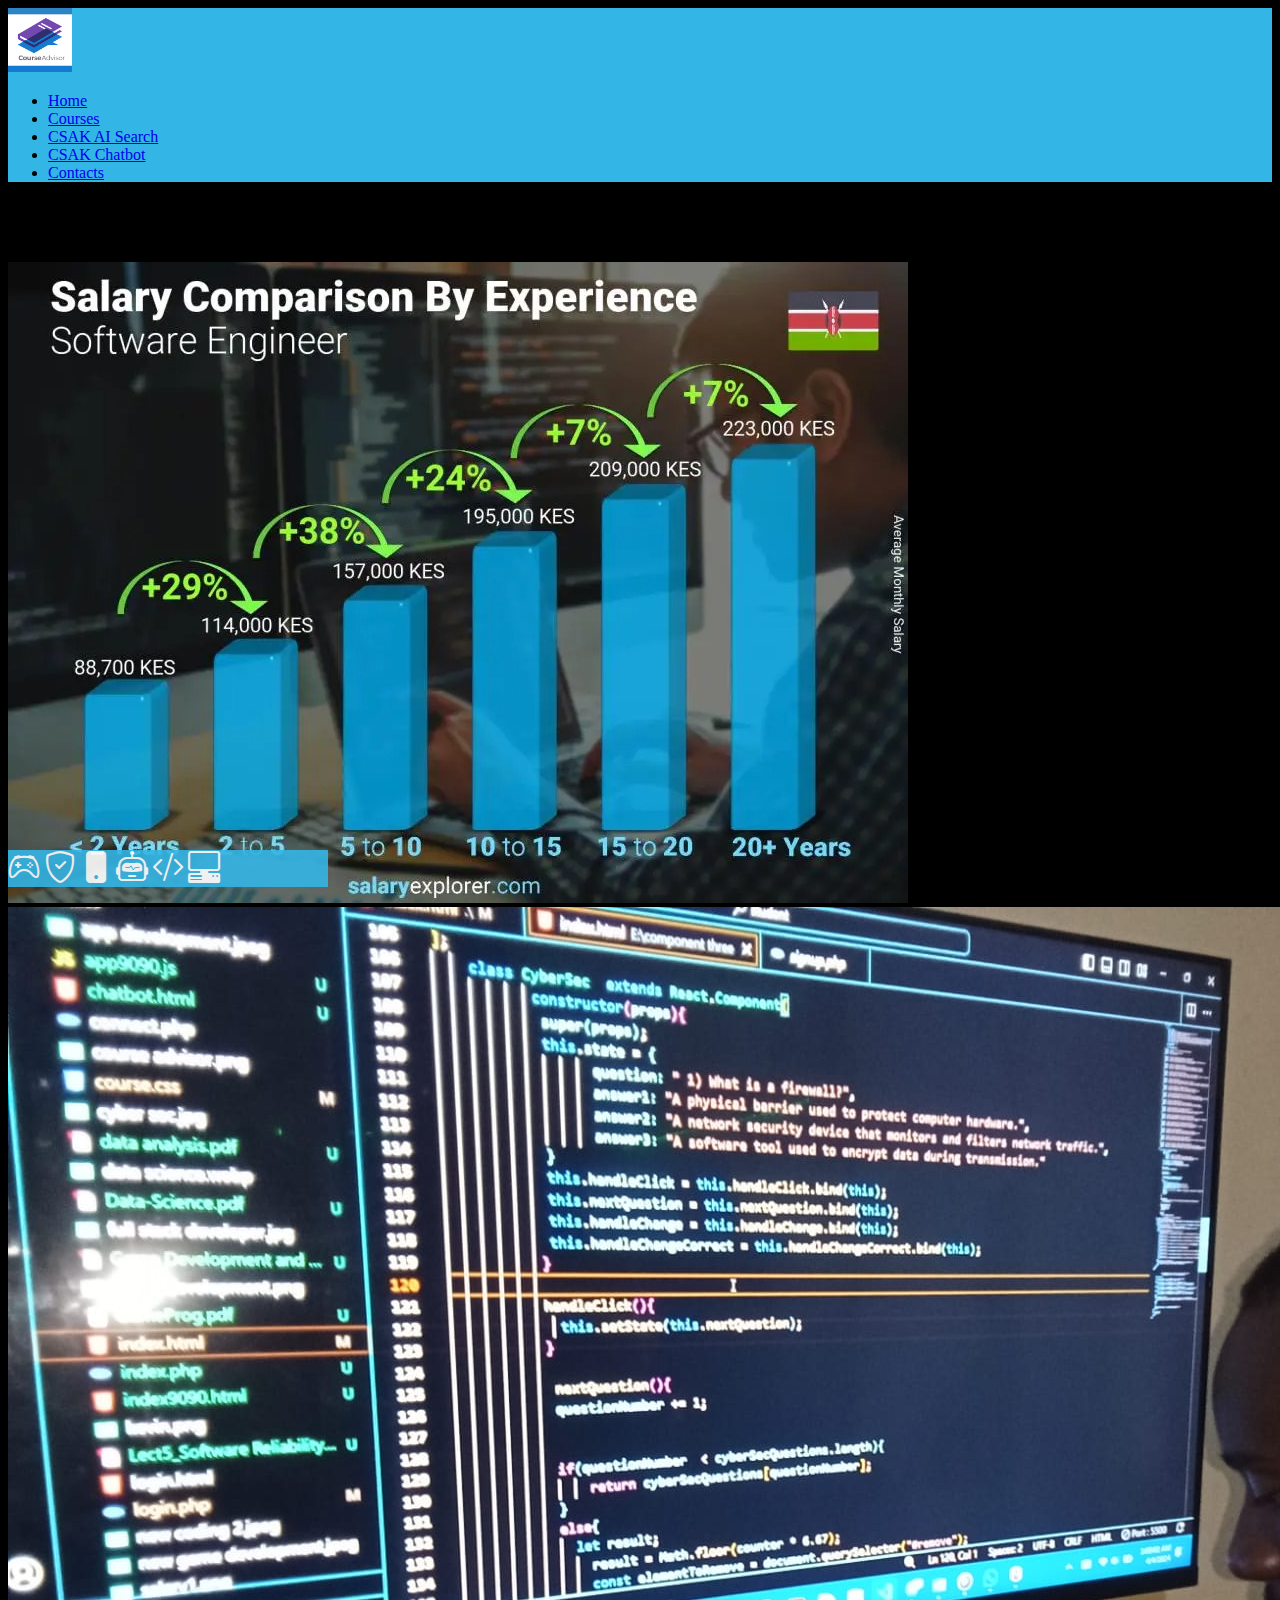
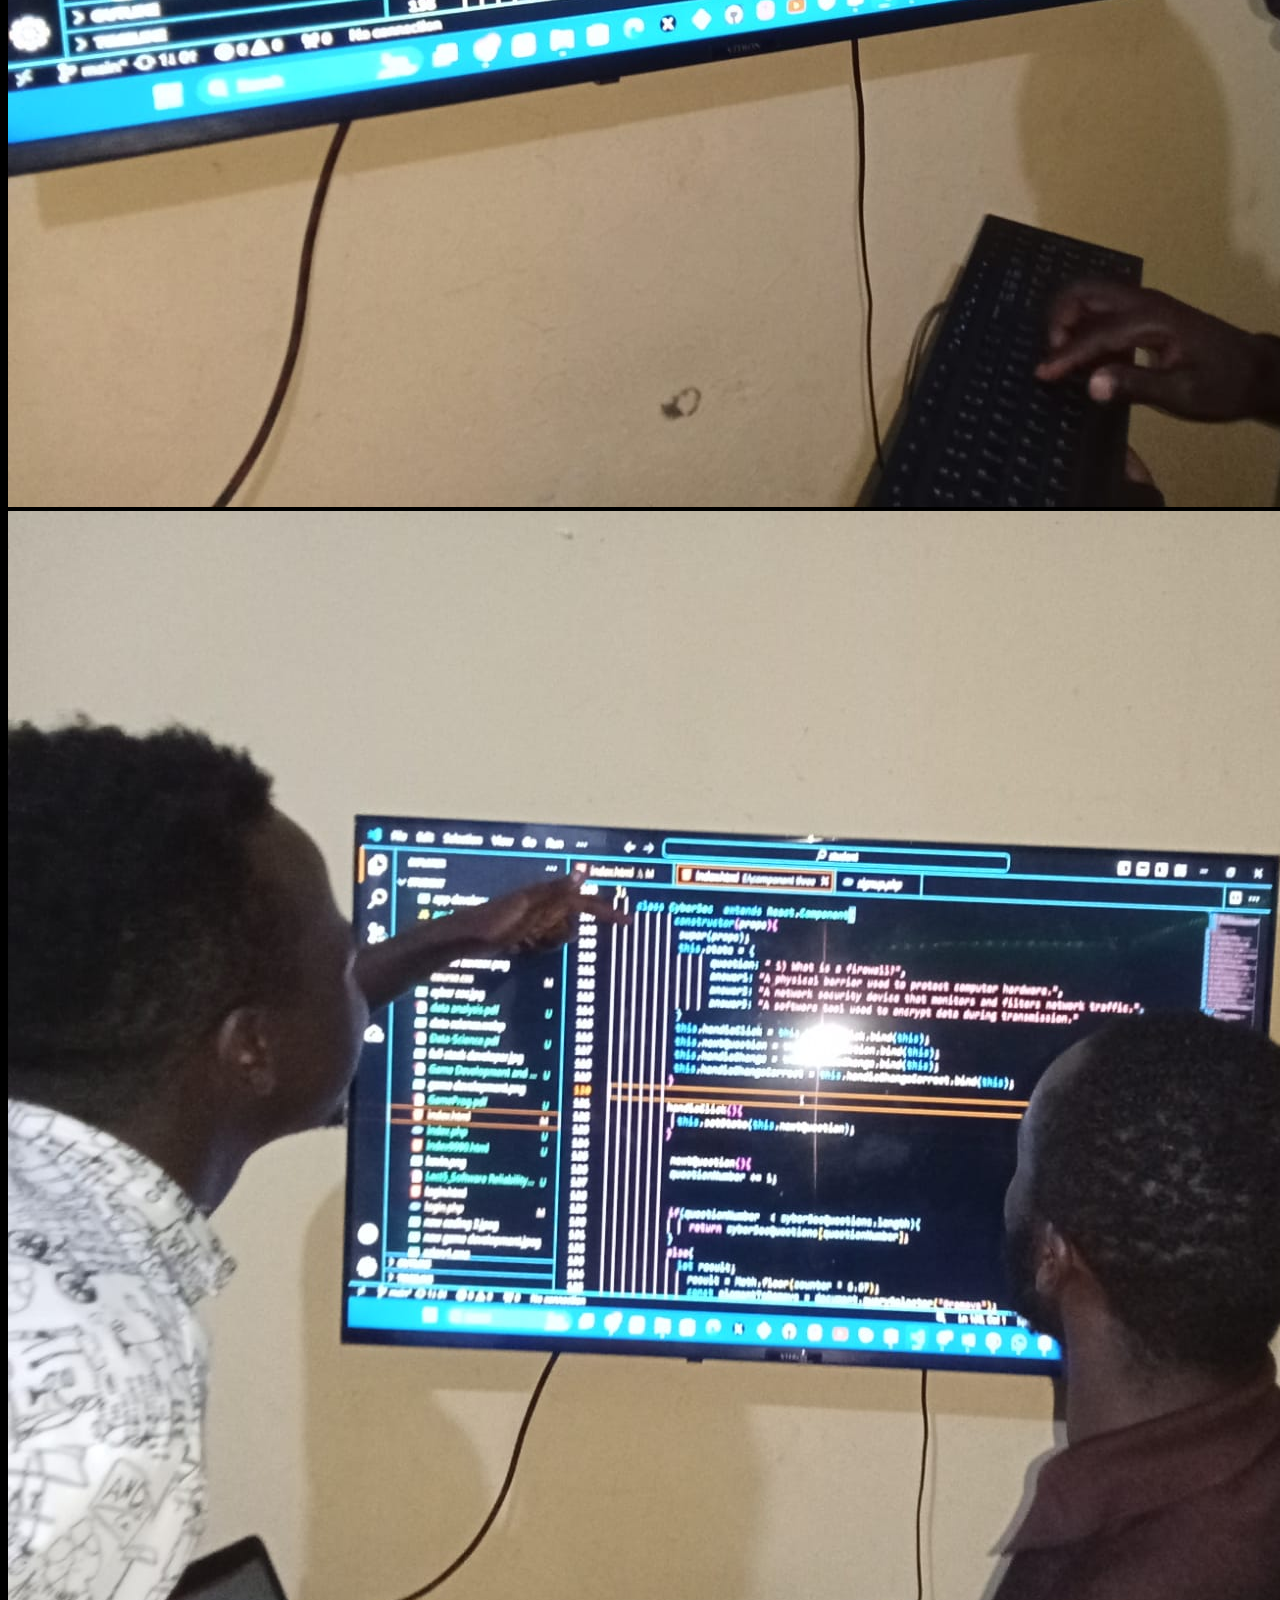
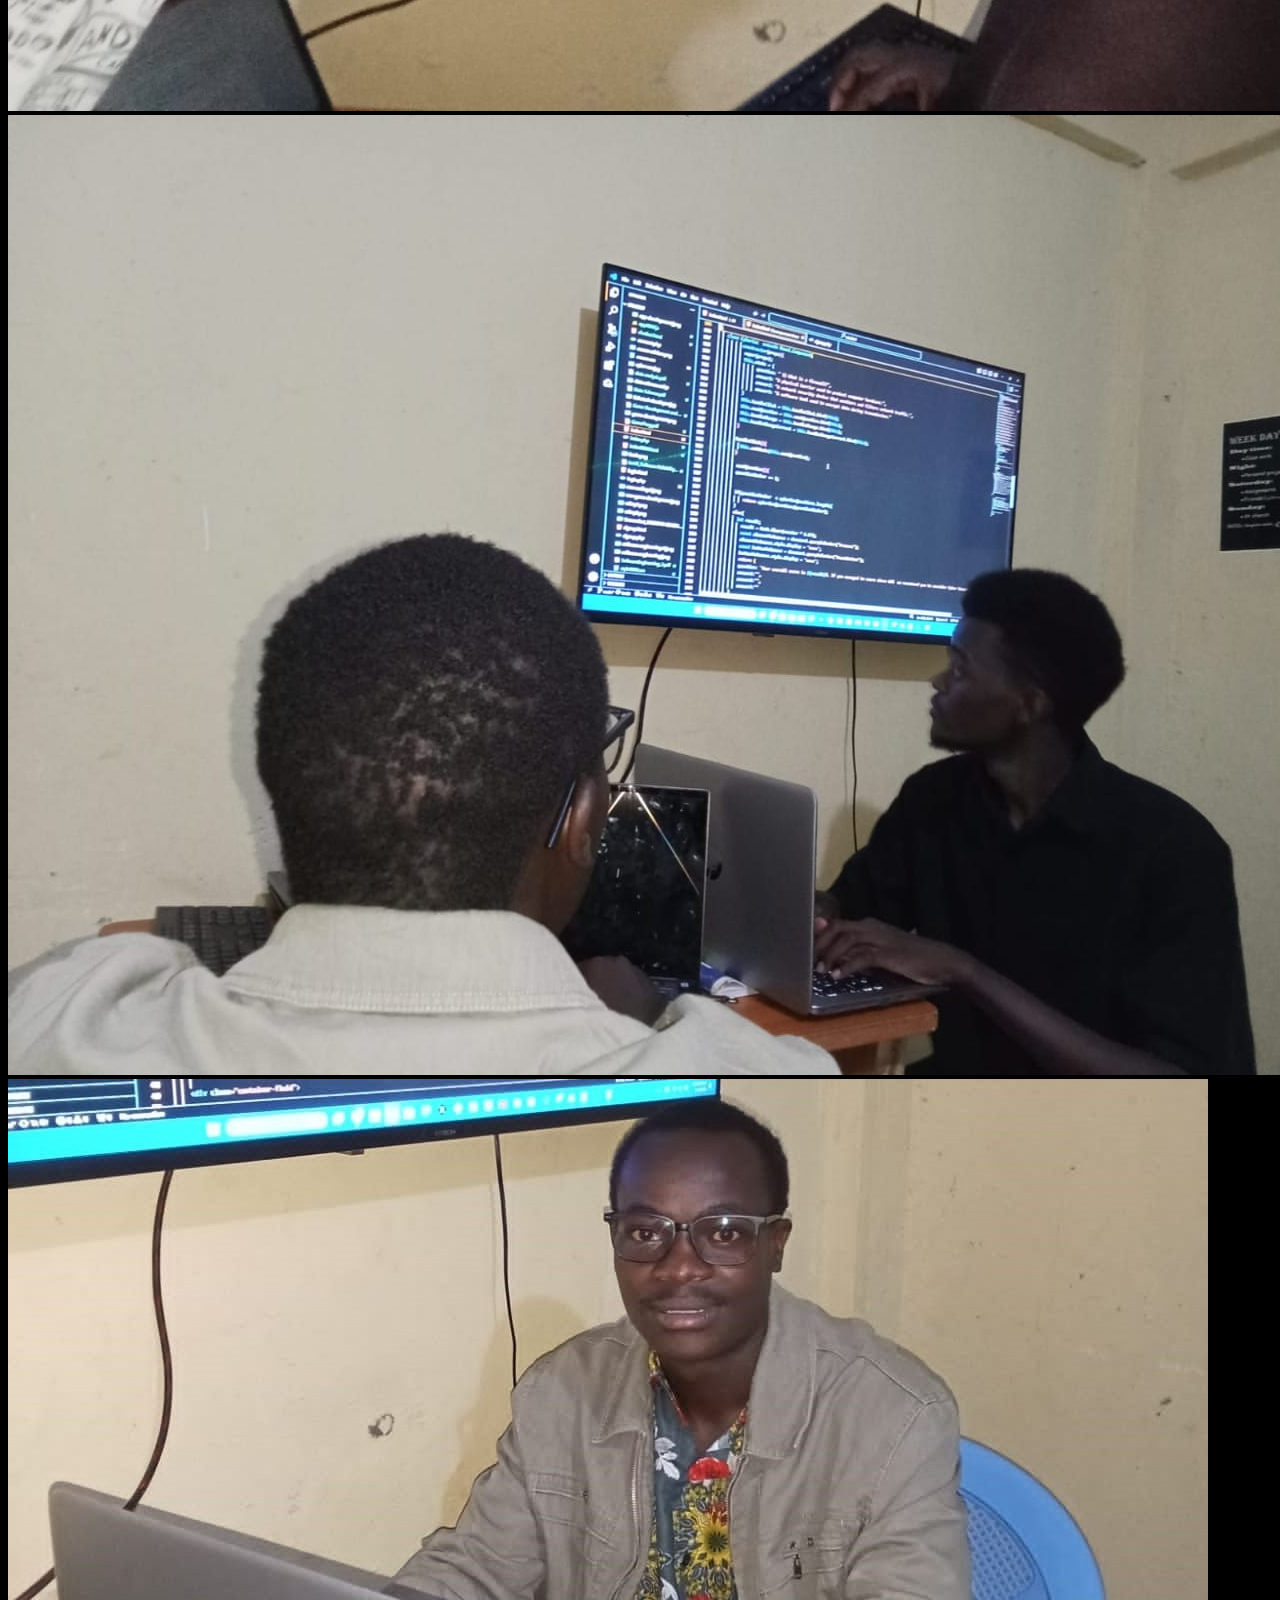
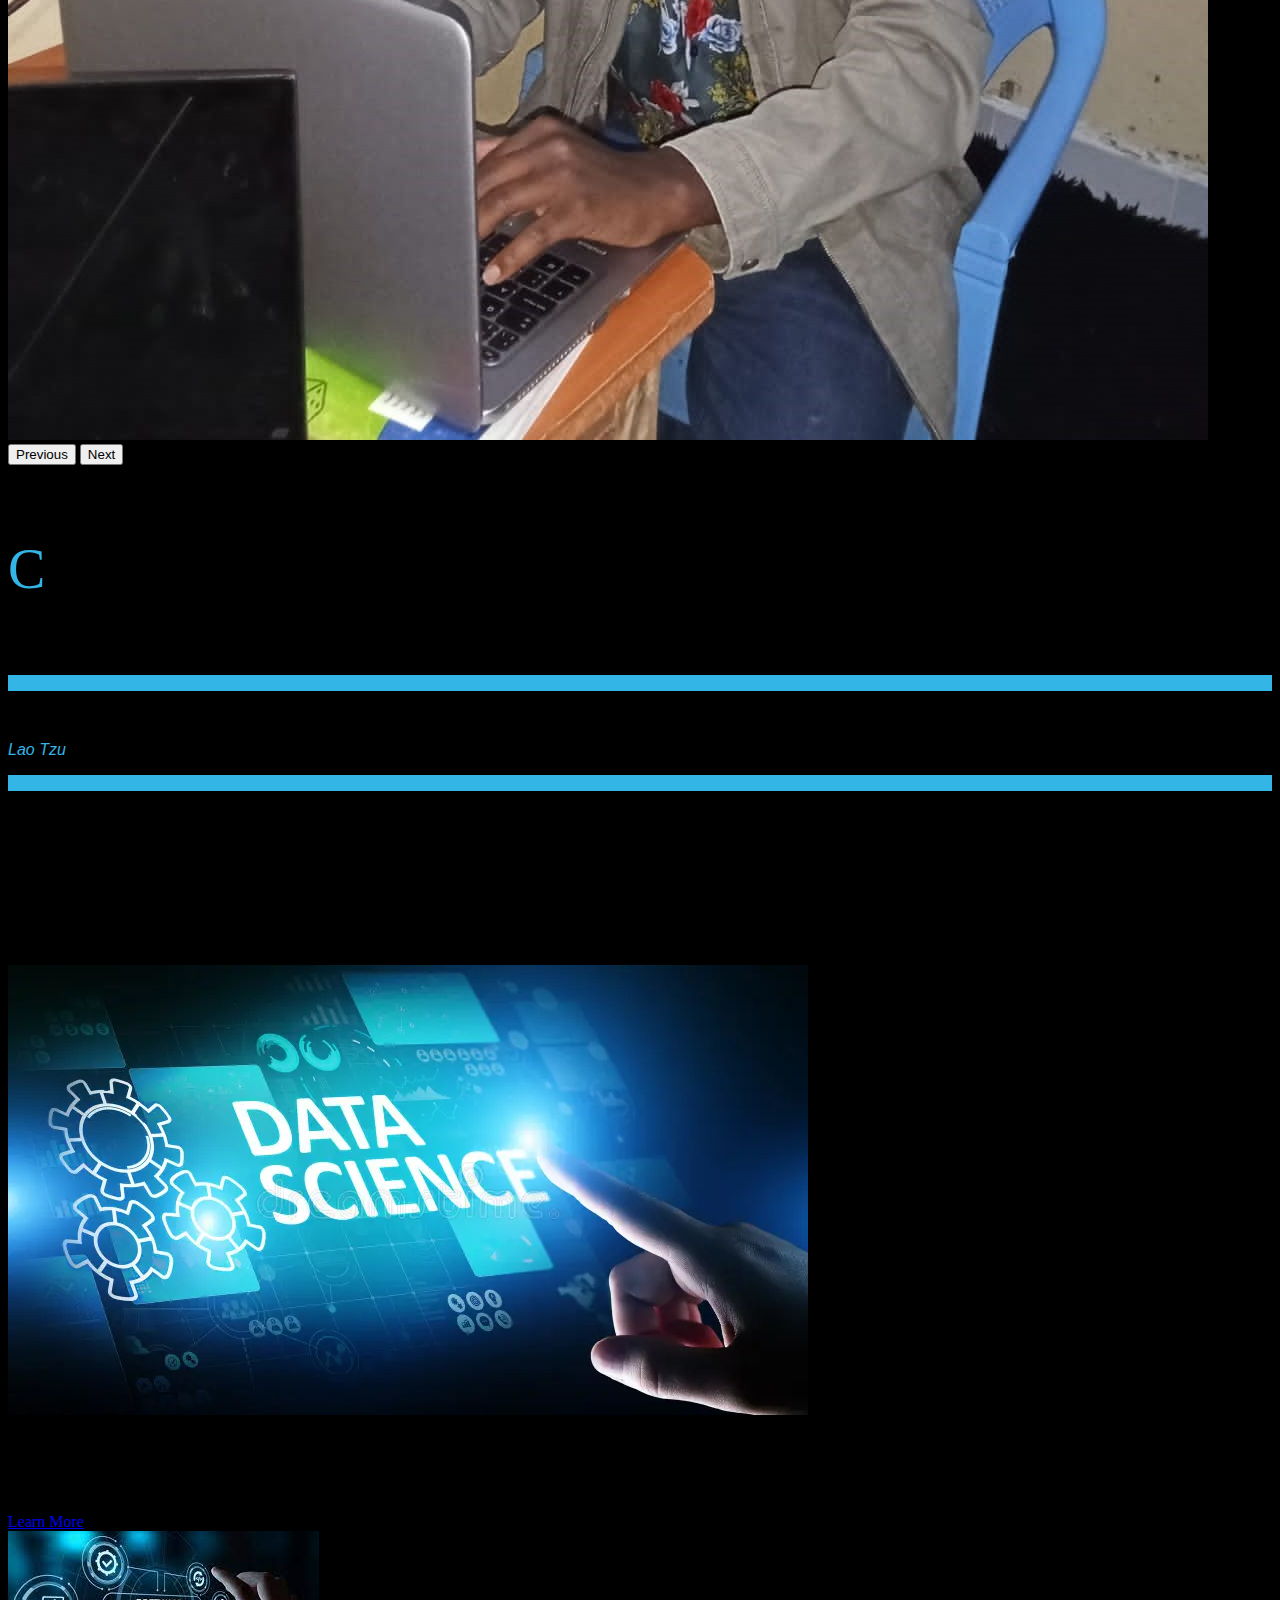
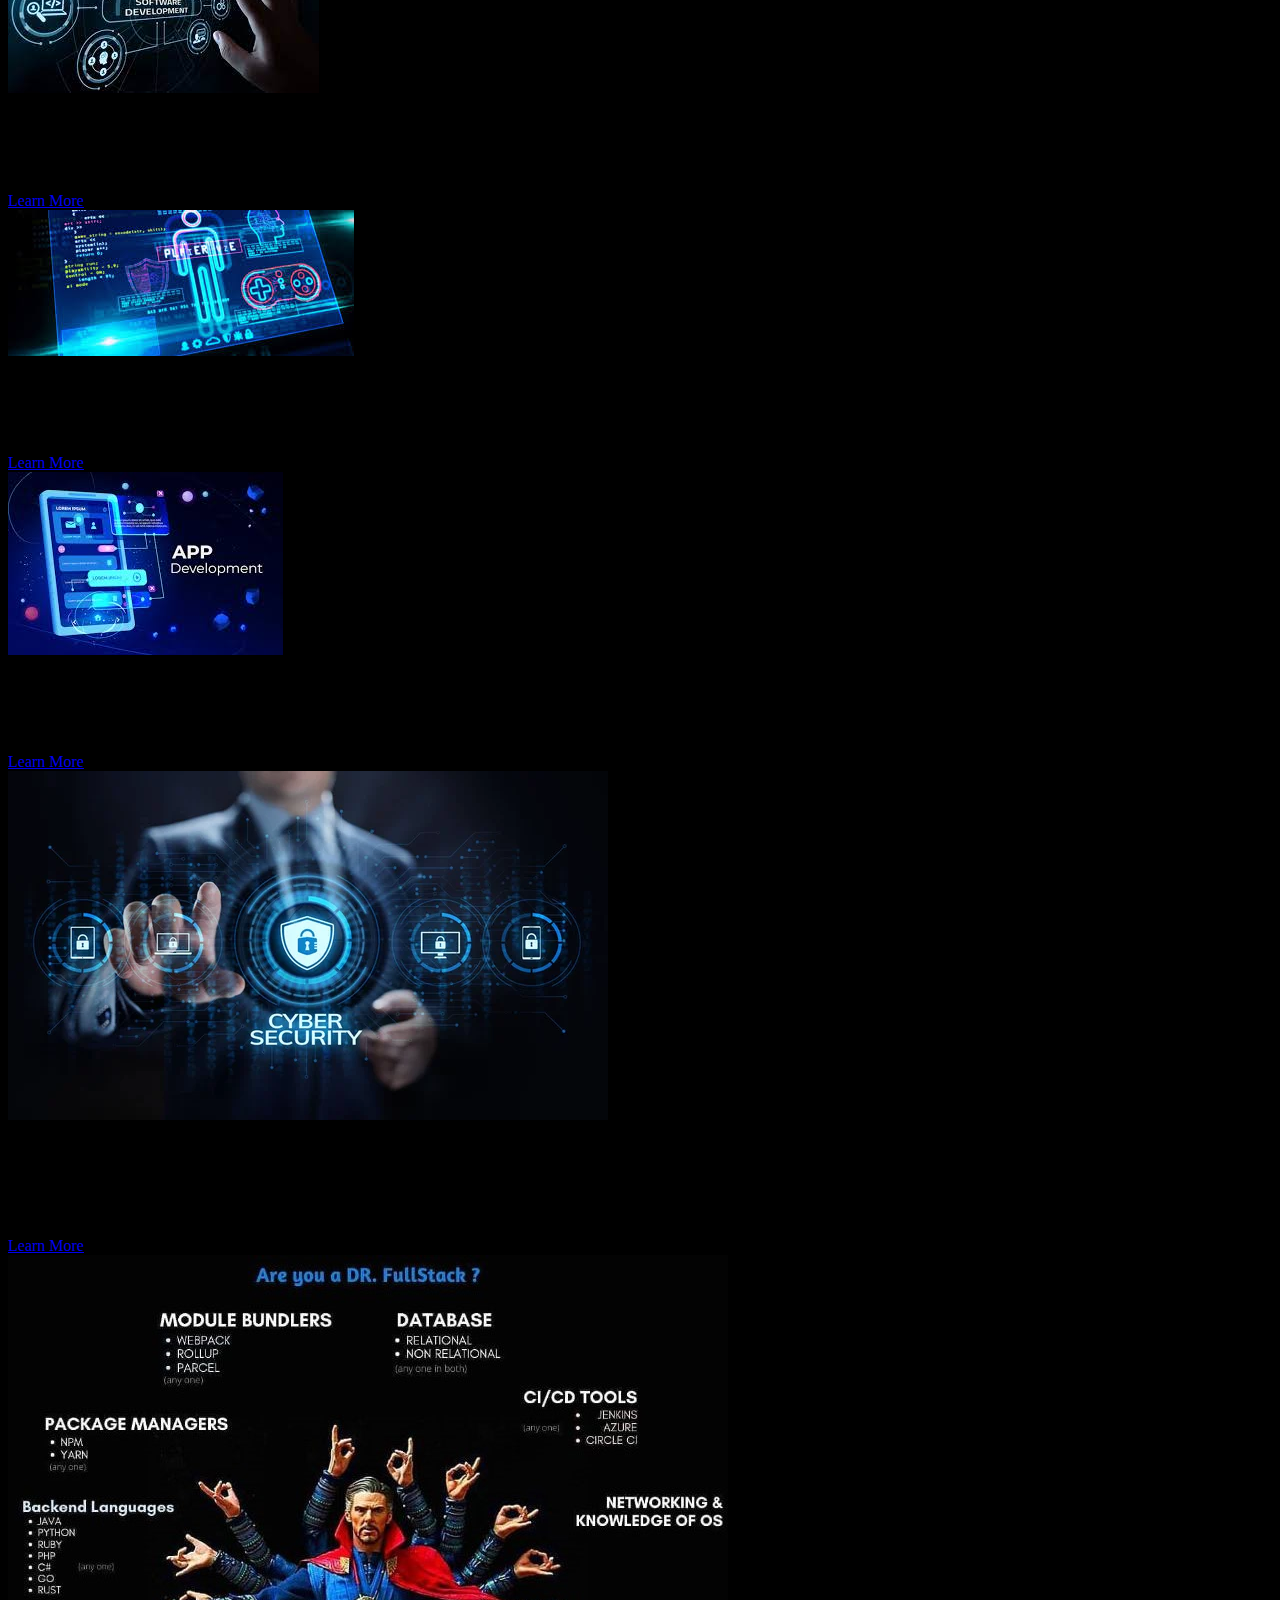
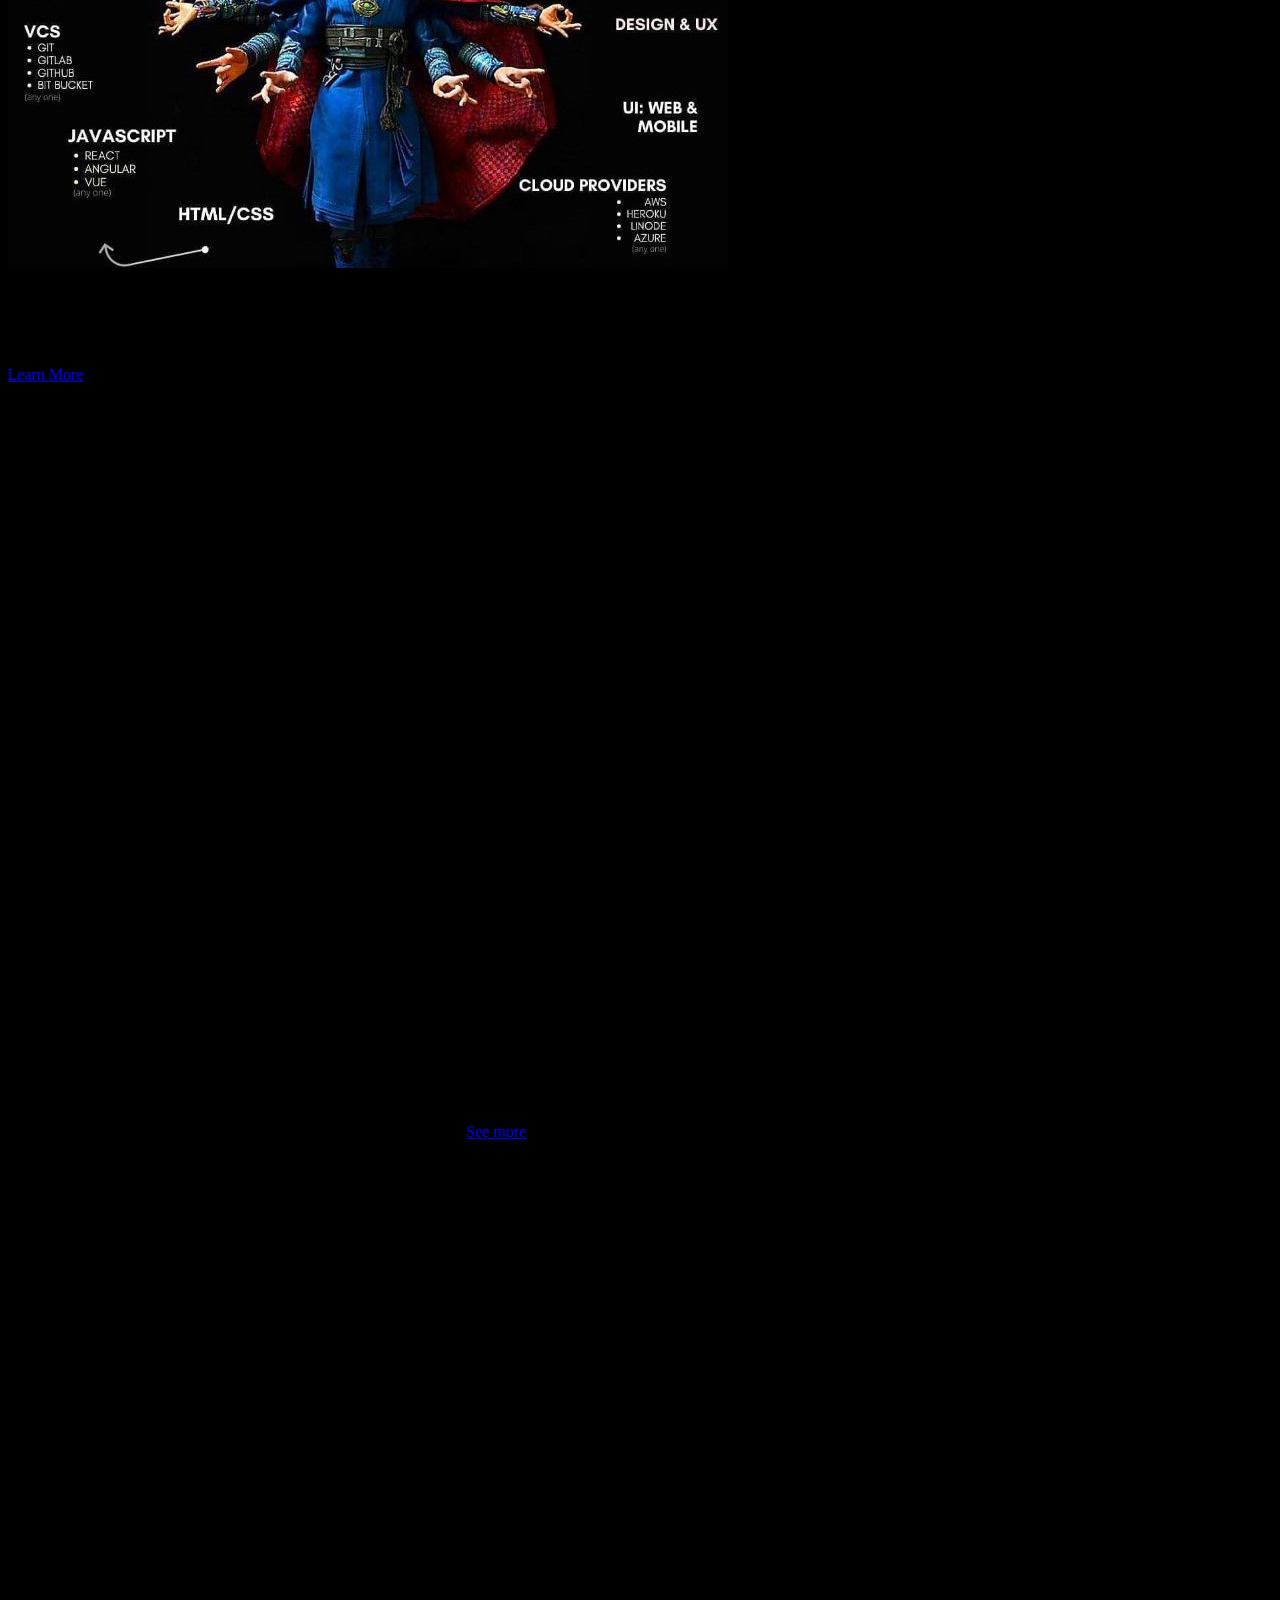
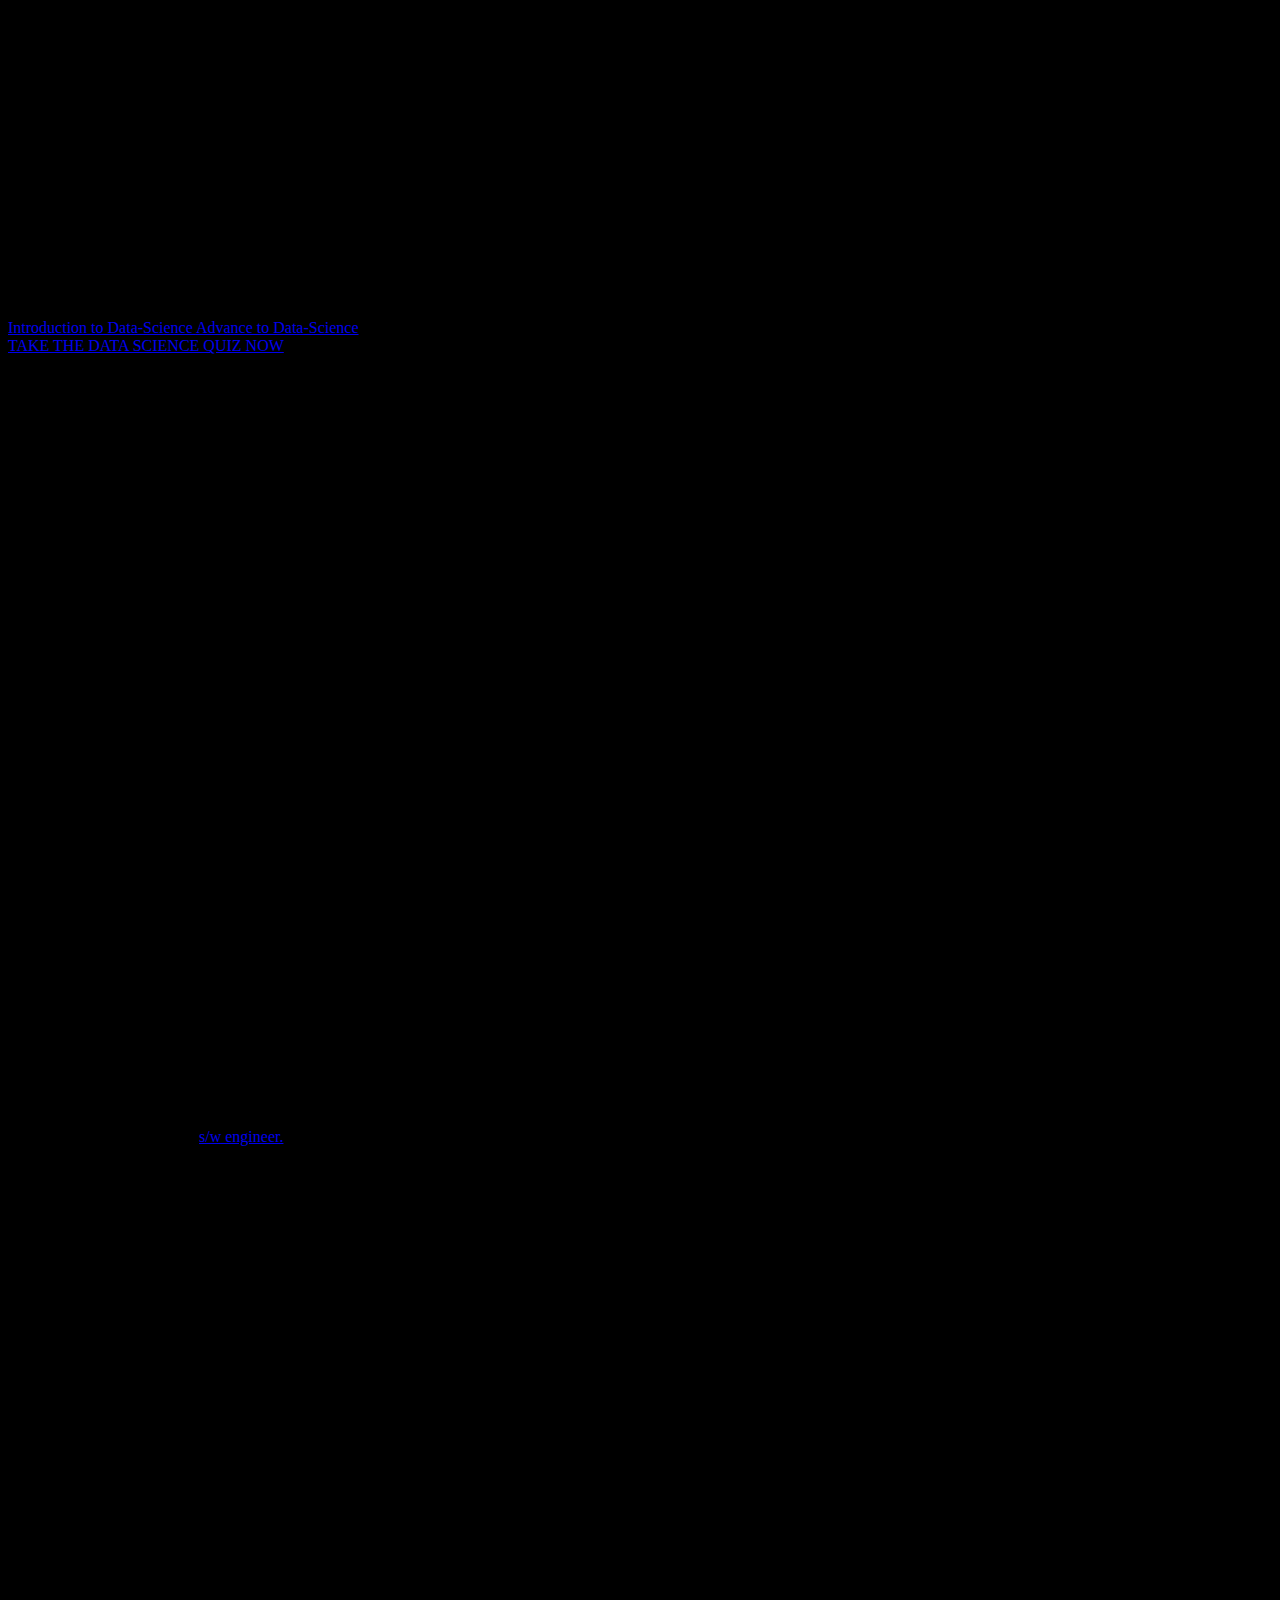
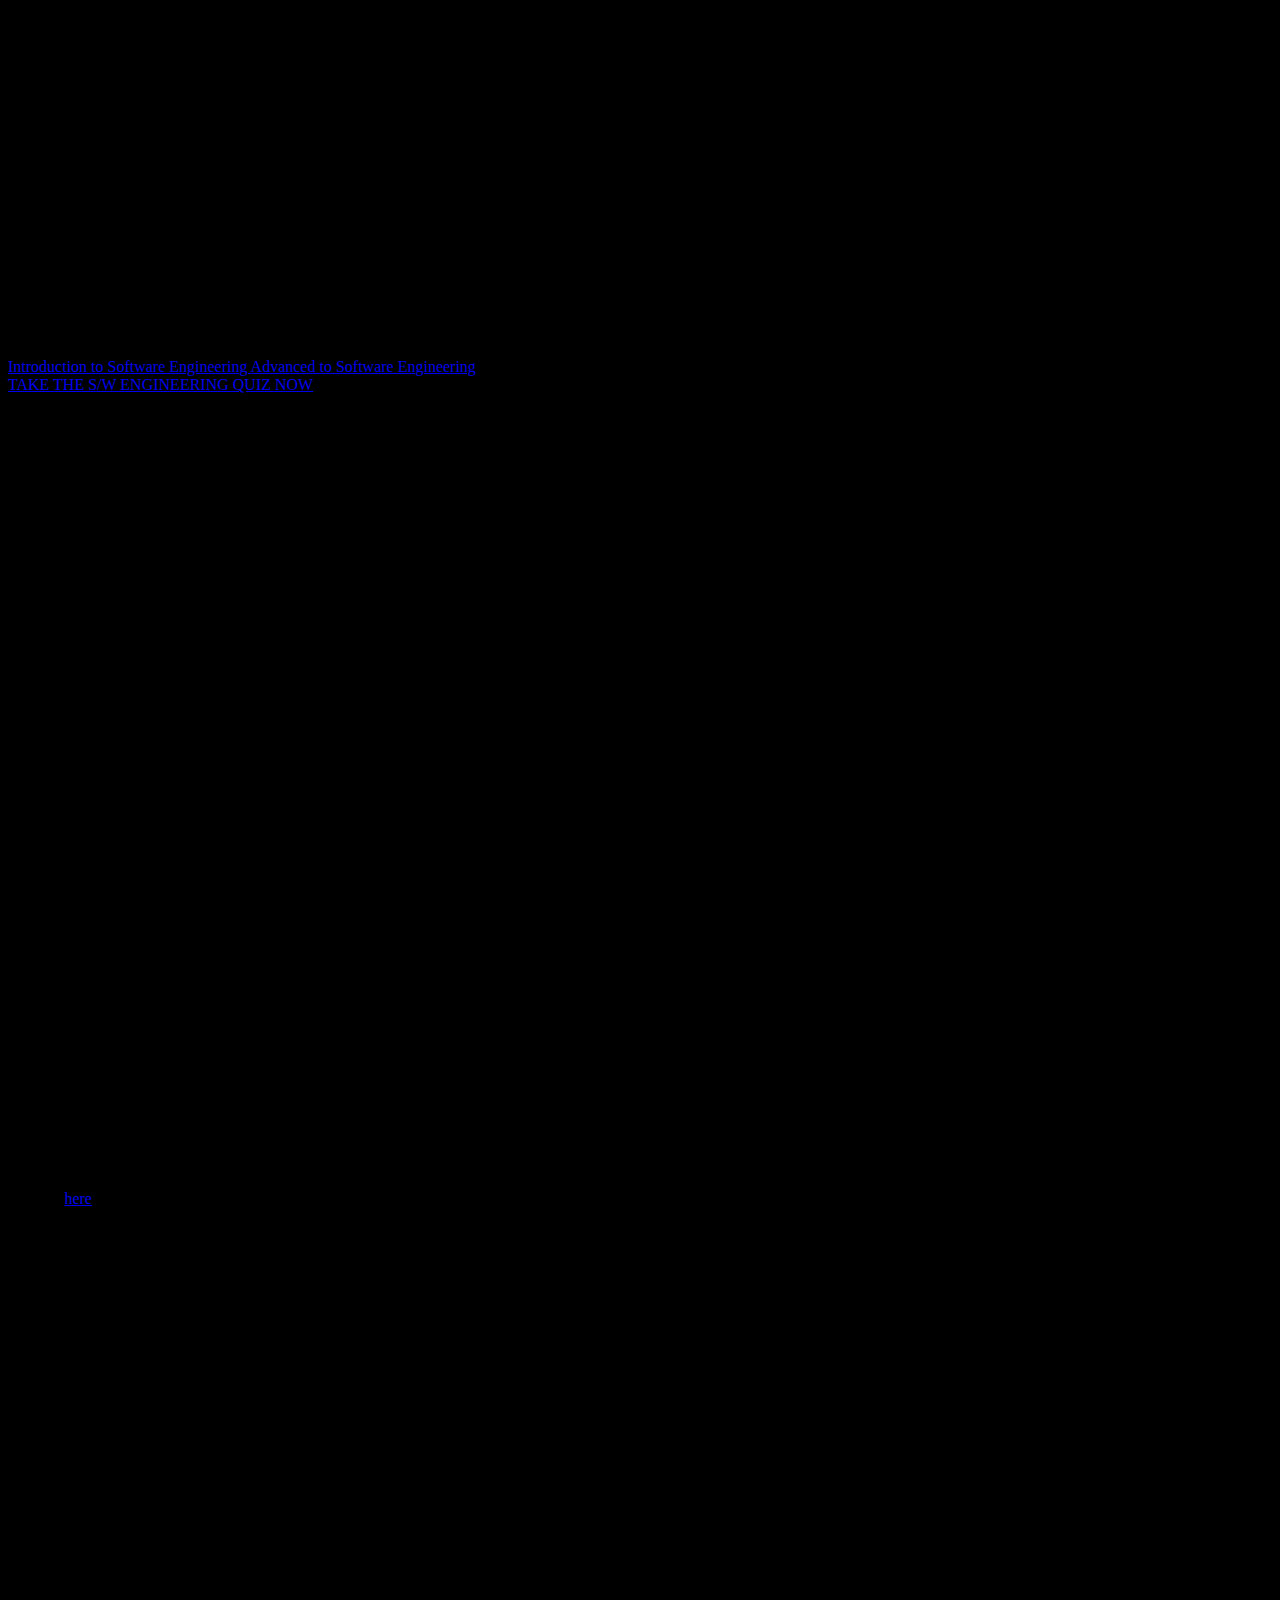
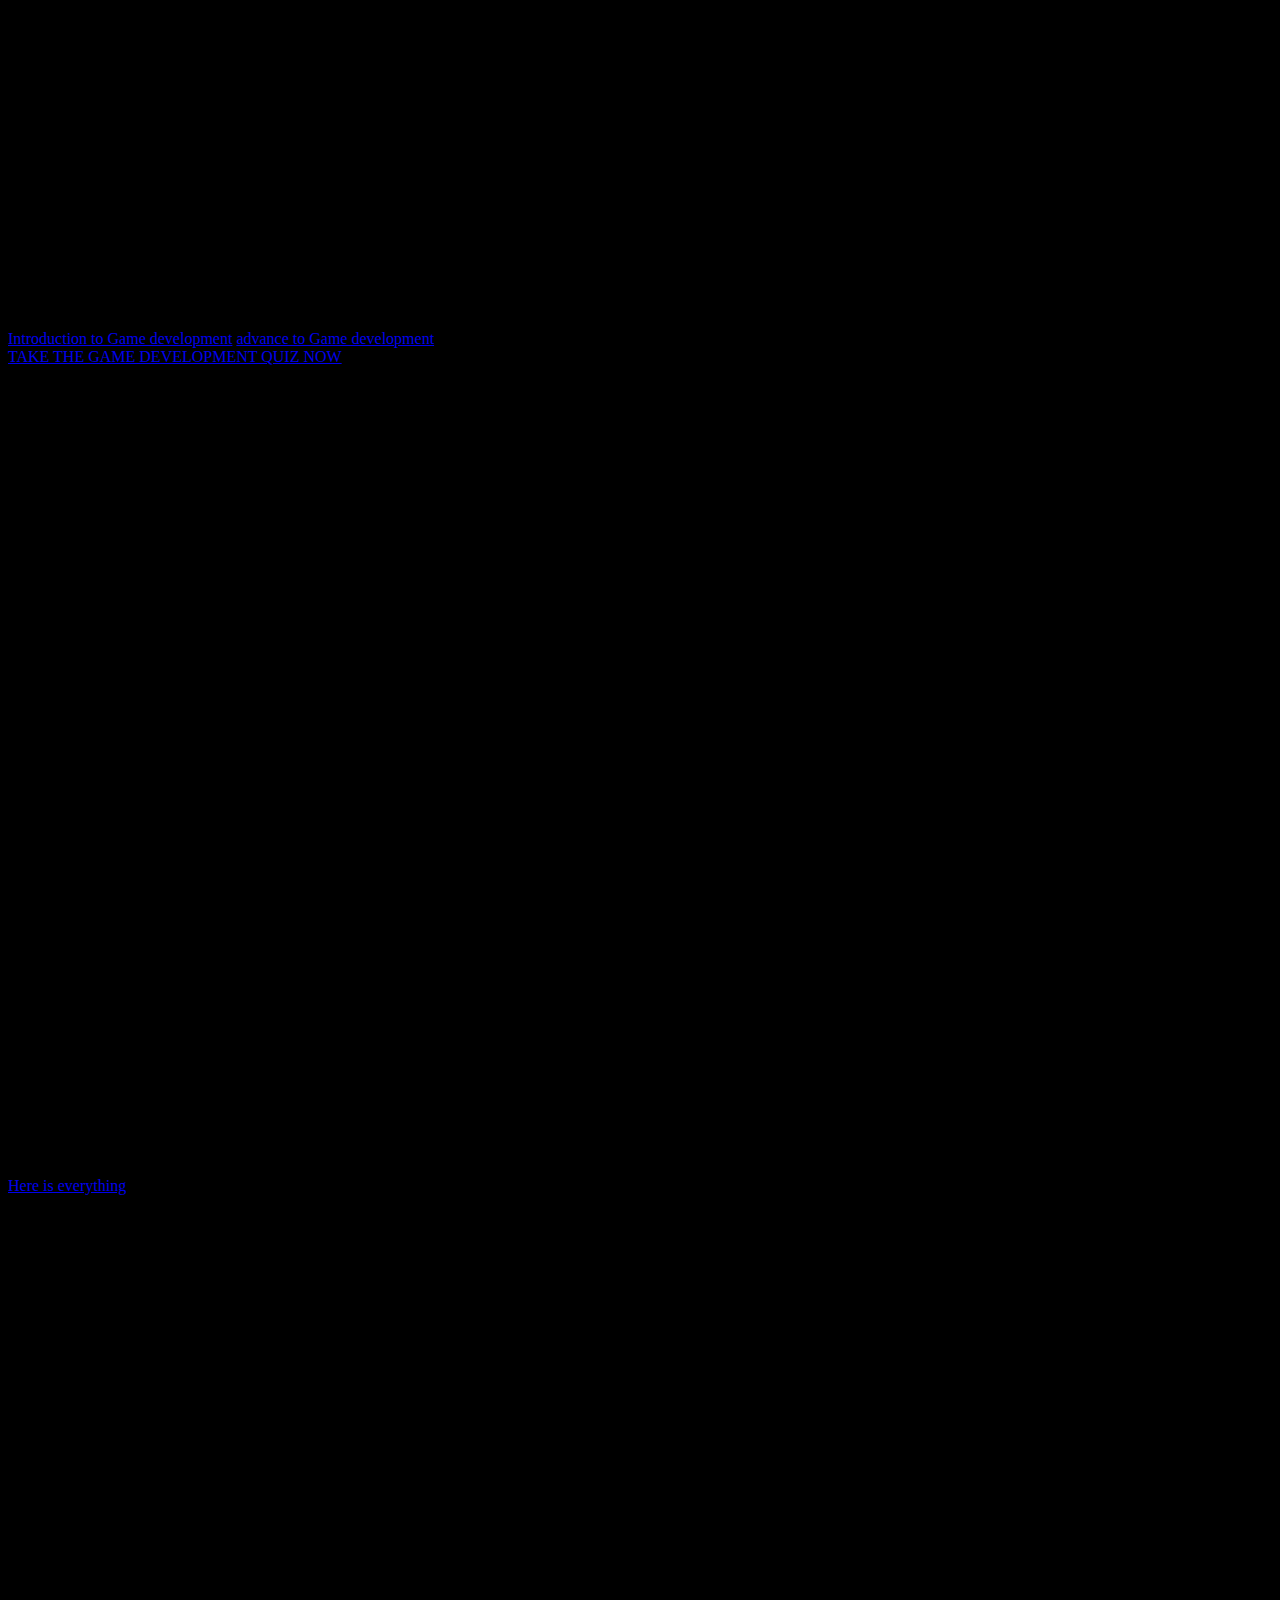
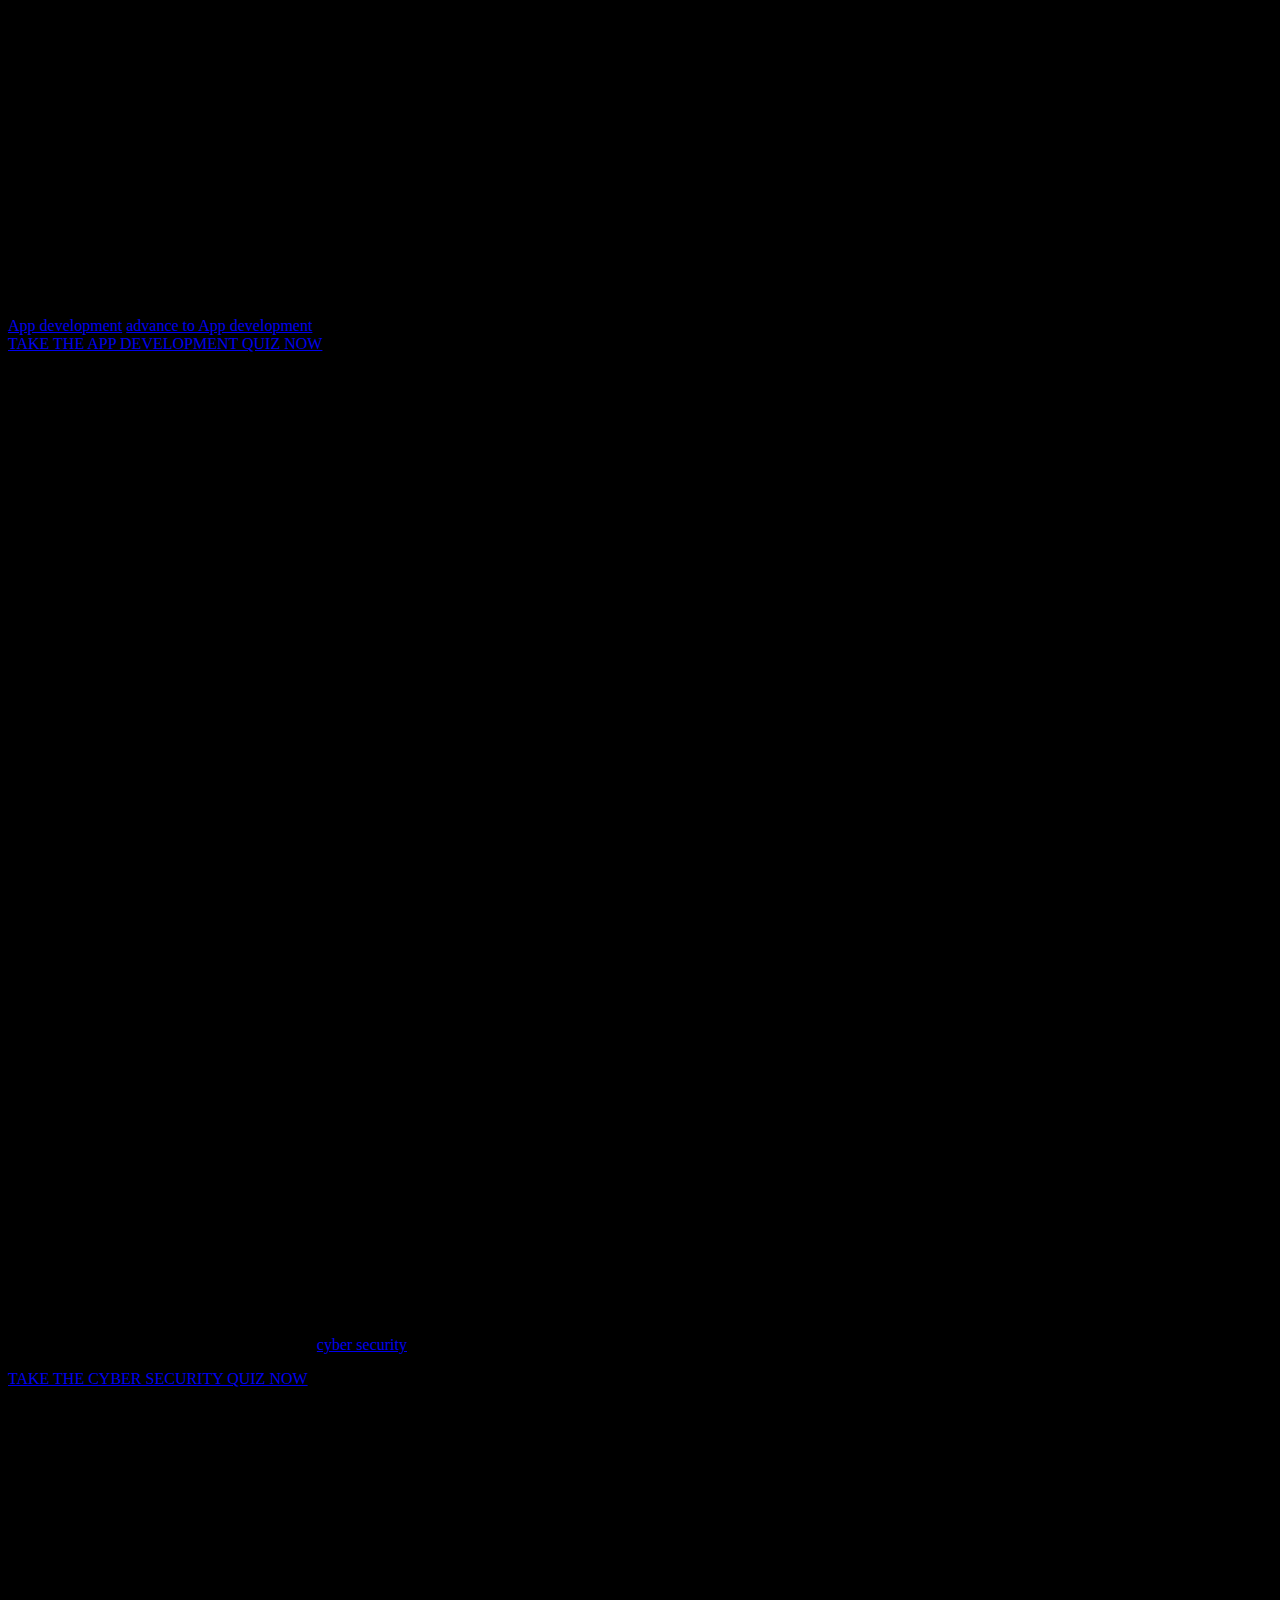
<file: index.html>
<!DOCTYPE html>
<html lang="en">

    <head>
        <title>Course advisor</title>
        <meta charset="UTF-8"> 
        <meta name="viewport" content="width=device-width, initial-scale=1.0">
        <meta http-equiv="X-UA-Compatible" content="IE-edge">
        <link href="https://cdn.jsdelivr.net/npm/bootstrap@5.3.2/dist/css/bootstrap.min.css" rel="stylesheet" integrity="sha384-T3c6CoIi6uLrA9TneNEoa7RxnatzjcDSCmG1MXxSR1GAsXEV/Dwwykc2MPK8M2HN" crossorigin="anonymous">
        <link rel="stylesheet" href="https://cdn.jsdelivr.net/npm/bootstrap-icons@1.11.1/font/bootstrap-icons.css">
        <script src="https://cdn.jsdelivr.net/npm/bootstrap@5.3.2/dist/js/bootstrap.bundle.min.js" integrity="sha384-C6RzsynM9kWDrMNeT87bh95OGNyZPhcTNXj1NW7RuBCsyN/o0jlpcV8Qyq46cDfL" crossorigin="anonymous"></script>
        <style>
          @media(prefers-reduced-motion:no-preference){
            *{
              scroll-behavior: smooth;
            }
          }
        .capital::first-letter{
          font-size: 3.5rem;
          color: #33b5e5;
          float: left;
          margin-right: 1rem;
          margin-bottom: 0;
        }
        hr{
          border: none;
          background-color: #33b5e5;
          height: 1rem;
        }
        .stoic{
          font-family:Arial, Helvetica, sans-serif;  
          color:#33b5e5
        }
        body{
          background-color: #000;
        }
        .icon{
          font-size: 2rem;
          color: white;
        }
        .lowernav{
          position: sticky;
          bottom: 0.8rem;
          opacity: 0.9;
        }
        </style>  
      </head>

    <div class="container-fluid">
        
    <body class="text-light">

     <header class="w-100 fixed-top" style="background-color: #33b5e5;">

      <div class="row">
        <img style="height:4rem;" src="course advisor.png" class="img-responsive col-2 col-lg-1" alt="an image of our logo" >
        <div class="col-10 col-lg-11" style="height:auto;">
        <ul class="nav nav-underline d-flex justify-content-center">
            <li class="nav-item">
              <a class="nav-link text-light" href="#Home">Home</a>
            </li>
            <li class="nav-item">
              <a class="nav-link text-light" href="#Courses">Courses</a>
            </li>
            <li class="nav-item">
              <a class="nav-link text-light" href="chatbot.html">CSAK AI Search</a>
            </li>
            <li class="nav-item">
              <a class="nav-link text-light" href="index9090.html">CSAK Chatbot</a>
            </li>
            <li class="nav-item">
              <a class="nav-link text-light" href="#Contacts">Contacts</a>
            </li>
          </ul>
        </div>
      </div>
     </header>


     <div class="row" id="Home" >
     <div class="col-lg-6" style="margin-top: 5rem;">
     <div id="carouselExampleAutoplaying" class="carousel slide" data-bs-ride="carousel">
      <div class="carousel-inner">
        <div class="carousel-item active">
          <img src="salary1.jpg" class="d-block w-100" alt="a person coding" >
        </div>
        <div class="carousel-item">
          <img src="kevo.jpg" class="d-block w-100" alt="Game dev salary">
        </div>
        <div class="carousel-item">
          <img src="all.jpg" class="d-block w-100" alt="Data science salary">
        </div>
        <div class="carousel-item">
          <img src="leslie.jpg" class="d-block w-100" alt="Data science salary">
        </div>
        <div class="carousel-item">
          <img src="chalo.jpg" class="d-block w-100" alt="Game dev salary">
        </div>
      </div>
      <button class="carousel-control-prev" type="button" data-bs-target="#carouselExampleAutoplaying" data-bs-slide="prev">
        <span class="carousel-control-prev-icon" aria-hidden="true"></span>
        <span class="visually-hidden">Previous</span>
      </button>
      <button class="carousel-control-next" type="button" data-bs-target="#carouselExampleAutoplaying" data-bs-slide="next">
        <span class="carousel-control-next-icon" aria-hidden="true"></span>
        <span class="visually-hidden">Next</span>
      </button>
    </div>
  </div>

  <div class="col-lg-5  text-justify" style="margin-top: 4.5rem;">
     <p class="capital">Course advisor is a program that was started by <strong>CSAK</strong> and has been in operation since 2009.Our main aim is to give our users and clients career advises in the vast and evergrowing technological field.</p>
     <p>To join the lucky coders in our program, subscribe to our weekly news letter that will be sent to you via email every sunday.</p>
     <p>Today's open source is not only meant for beginners who want to learn about which field to specialize but also anyone can go through it as you can find some additonal information and various links to free sources to start your journey. Remember that...</p>
     <div > 
     <hr>
      <p class="blockquote">" A journey of a thousand miles begins with a single step."</p>
     <p class="text-end stoic"><i>Lao Tzu</i></p>
     <hr>
     </div>
  </div>
</div>
   <p class="">This article focuses on the main areas of specialisation as a computer scientist, IT graduate or any other related field. Which include any of the following:</p>
   <ul>
    <li>Full Stack Development</li>
    <li>Software Engineering</li>
    <li>Mobile Development</li>
    <li>Data Science, AI, ML</li>
    <li>Game Development</li>
    <li>Cyber Security</li>
   </ul>

   <div id="Courses">
    <div class="row row-cols-1 row-cols-md-3 g-4">
      <div class="col">
        <div class="card bg-transparent text-light">
          <img src="data science.webp" class="card-img-top" alt="data science">
          <div class="card-body">
            <h5 class="card-title">Data science</h5>
            <p class="card-text">Data is all around the world and data scientists are in high demand. Find out why here!</p>
            <a class="card-link btn btn-info" href="#Data-science">Learn More</a>
          </div>
        </div>
      </div>

      <div class="col">
        <div class="card bg-transparent text-light ">
          <img src="software engineering 1.jpeg" class="card-img-top" alt="an image of software engineering">
          <div class="card-body">
            <h5 class="card-title">S/w Engineering</h5>
            <p class="card-text">S/w engineering is a general umbrella for full stack developers and mobile developers.</p>
            <a class="card-link btn btn-info" href="#software-engineering">Learn More</a> 
          </div>
        </div>
      </div>

      <div class="col">
        <div class="card bg-transparent text-light ">
          <img src="new game development.jpeg" class="card-img-top" alt="game development">
          <div class="card-body">
            <h5 class="card-title">Game development</h5>
            <p class="card-text">If you are a game developer enthusiast, go ahead and click the button to learn more about it and the necessary skills required.</p>
            <a class="card-link btn btn-info" href="#game-development">Learn More</a>
          </div>
        </div>
      </div>

      <div class="col">
        <div class="card bg-transparent text-light">
          <img src="app development.jpeg" class="card-img-top" alt="app developer">
          <div class="card-body ">
            <h5 class="card-title">App Development</h5>
            <p class="card-text">Mobile development is also another promising career path</p>
            <a class="card-link btn btn-info" href="#app-development">Learn More</a>
          </div>
        </div>
      </div>  

      <div class="col">
        <div class="card bg-transparent text-light ">
          <img src="cyber sec.jpg" class="card-img-top" alt="cyber security">
          <div class="card-body">
            <h5 class="card-title">Cyber Security</h5>
            <p class="card-text">Are you aware that cyber security is not all about hacking and that there are usually cyber attacks every 11 minutes in the world, as reported by CISA? Click here to learn more about this promising career path.</p>
            <a class="card-link btn btn-info" href="#cyber-security">Learn More</a> 
          </div>
        </div>
      </div>

      <div class="col">
        <div class="card bg-transparent text-light ">
          <img src="full stack developer.jpg" class="card-img-top" alt="full stack developer image">
          <div class="card-body">
            <h5 class="card-title">Full Stack Development</h5>
            <p class="card-text">Want to become a FSD? Take a look at what it entails.</p>
            <a class="card-link btn btn-info" href="#FSD">Learn More</a> 
          </div>
        </div>
      </div>
    </div>
   </div>
   

  

   </DIV>
   <div id="Data-science1">
   <div id="Data-science" style="padding: 3.5rem 0;">
    <div class="row">
    <div class="col-lg-6">
    <h3>What is data science?</h3>
    <p>Data science is about collecting data and analyzing digital data, extracting and obtaining insights, making informed decisions based on that data and turning it into meaningful and valuable action.</p>
    </div>

    <div class="col-lg-6">
    <h3>What Data Scientists do.</h3>
    <p>Data Scientists are responsible for collecting, cleaning, modelling, visualizing and interpreting data.</p>
    </div>
    </div>

    <div class="row">
    <div class="col-lg-6">
    <h3>Data Science Majors</h3>
    <p>They Include;</p>
    <ul>
      <li>Machine Learning Engineering</li>
      <li>Database Adminstration</li>
      <li>Data Visualisation</li>
      <li>Business Analysis</li>
      <li>Data analytics</li>
    </ul>
    </div>

    <div class="col-lg-6">
    <h3>Skills required.</h3>
    <p>The skills required are ;</p>
    <ul>
    <li>Good grasp and foundational knowledge of Maths basics : Calculus, Linear Algebra</li> 
    <li>Algorithms : Linear and Logistic regression, random forest etc</li>
    <li>Computer Programming : Python, R, SQL, Haskell</li>
    <li>Probability and Statistics.</li>
    <br>
    </ul>
    </div>
    </div>

    <h3>Benefits of being a Data Scientist</h3>
    <p>1. Continuous Industry Relevance as they'll always be in demand</p>
    <p>2. Competitive salary with lucrative career opportunities.</p>
    <p>3. Enhances creativity and innovation as data science combines analytical thinking with creative problem solving.</p>
    Follow this link to understand the finer details of being a data scientist. <a href="https://www.freecodecamp.org/news/what-is-data-science-what-a-data-scientist-actually-does/" target="_blank">See more</a></p>
     
   </div>
   <iframe width="500" height="315" src="https://www.youtube.com/embed/FsSrzmRawUg?si=_iwXVjatCrSb-k0P" title="YouTube video player" frameborder="0" allow="accelerometer; autoplay; clipboard-write; encrypted-media; gyroscope; picture-in-picture; web-share" referrerpolicy="strict-origin-when-cross-origin" allowfullscreen></iframe>
   <iframe width="500" height="315" src="https://www.youtube.com/embed/RBSUwFGa6Fk?si=6X_tfi1cAMUge35B" title="YouTube video player" frameborder="0" allow="accelerometer; autoplay; clipboard-write; encrypted-media; gyroscope; picture-in-picture; web-share" referrerpolicy="strict-origin-when-cross-origin" allowfullscreen></iframe> <span class="sp"></span>
   <iframe width="500" height="315" src="https://www.youtube.com/embed/-ETQ97mXXF0?si=nYbQqicj2wD6PFUW" title="YouTube video player" frameborder="0" allow="accelerometer; autoplay; clipboard-write; encrypted-media; gyroscope; picture-in-picture; web-share" referrerpolicy="strict-origin-when-cross-origin" allowfullscreen></iframe>
   <p> <br>Download additional Data science Materials Below and Start Learning</p>
    <a class="card-link btn btn-info"  href ="Data-Science.pdf" attributes-list download ="Introduction to Data-Science" > Introduction to Data-Science </a> 
    <a class="card-link btn btn-info"  href ="data analysis.pdf" attributes-list download ="Introduction to Data-Analysis" > Advance to Data-Science </a> 
    <br>
    <a href="https://data-science-eta.vercel.app"class="text-danger"> TAKE THE DATA SCIENCE QUIZ NOW</a>
   </div>

    <div id="software-engineering1">
    <div id="software-engineering" style="padding: 3.5rem 0;">
     <div class="row">

      <div class="col-lg-6">
        <h3>What is Software Engineering?</h3>
        <p>Software engineering is the branch of computer science that deals with the design, development, testing, and maintenance of software applications. Software engineers apply engineering principles and knowledge of programming languages to build software solutions for end users.</p>
      </div>

      <div class="col-lg-6">
        <h3>What Software Engineers Do?</h3>
        <p>Software engineers are responsible for designing, building, testing, deploying, optimizing, and maintaining complex and large-scale applications, software systems, and tools for a variety of platforms.</p>
      </div>

      <div class="col-lg-6">
        <h3>Software Engineering Majors.</h3>
        <p>Software Engineering is actually a generalised term used to refer to FSD and App developers.So its majors are two;</p>
        <ul>
          <li>Full stack Development</li>
          <li>Mobile Development.</li>
        </ul>
      </div>

      <div class="col-lg-6">
        <h3>Skills Required.</h3>
        <p>If we were to look at all the skills required in both majors the list will be long but to look at each individual field, feel free to navigate to that particular section in our site.</p>
        <p>In general here are languages that are mostly required.</p>
        <ul class="d-flex flex-row justify-content-between" style="height: auto;">
          <li>Javascript</li>
          <li>Python</li>
          <li>Java</li>
          <li>C++</li>
          <li>C#</li>
        </ul>
      </div>
     </div>

     <h3>Benefits of being a Software Engineer</h3>
     <p>1. Competitive Salary </p>
     <p>2. One can be self employed</p>
     <p>3. Enhances Problem solving and creativity as software engineering involves solving complex problems</p>
     <br>Here are tips to get hired as a  <a target="_blank" href="https://www.freecodecamp.org/news/7-key-steps-to-getting-your-first-software-engineering-job-6ef80543cad9/">s/w engineer.</a>
     </p>
     <p>The anticipated change for 2021-2031 is a 25% growth, which is much faster than average.</p>
    </div>
    <br><iframe width="500" height="315" src="https://www.youtube.com/embed/sB2iQSvrcG0?si=5XVvkdR-5yo5O3cq" title="YouTube video player" frameborder="0" allow="accelerometer; autoplay; clipboard-write; encrypted-media; gyroscope; picture-in-picture; web-share" referrerpolicy="strict-origin-when-cross-origin" allowfullscreen></iframe>
    <iframe width="500" height="315" src="https://www.youtube.com/embed/IHx9ImEMuzQ?si=PRSAKQcnltkkyGQW" title="YouTube video player" frameborder="0" allow="accelerometer; autoplay; clipboard-write; encrypted-media; gyroscope; picture-in-picture; web-share" referrerpolicy="strict-origin-when-cross-origin" allowfullscreen></iframe>
    <iframe width="500" height="315" src="https://www.youtube.com/embed/O753uuutqH8?si=IuuNPgJFI7S3gT8I" title="YouTube video player" frameborder="0" allow="accelerometer; autoplay; clipboard-write; encrypted-media; gyroscope; picture-in-picture; web-share" referrerpolicy="strict-origin-when-cross-origin" allowfullscreen></iframe>    
    <br><p>Download the Learning Materials Below to Start Learning</p>
    <a class="card-link btn btn-info"  href ="SoftwareEngineering_2.pdf" attributes-list download ="Introduction to Software Engineering" > Introduction to Software Engineering </a> 
    <a class="card-link btn btn-info"  href ="SoftwareEngineering_advanced.pdf" attributes-list download ="Advanced Software Engineering" > Advanced to Software Engineering </a> 
    <br>
    <a href="https://software-engineering-sage.vercel.app/"class="text-danger"> TAKE THE S/W ENGINEERING QUIZ NOW</a>
    </div>

    <div id="game-development1">
    <div>
      <div class="row" id="game-development" style="padding: 3.5rem 0;">
        <div class="col-lg-6">
          <h3>What is Game development ?</h3>
          <p>Game Development is the art of creating games and describes the design, development and release of a game. It may involve concept generation, design, build, test and release. While you create a game, it is important to think about the game mechanics, rewards, player engagement and level design.</p>
        </div>

        <div class="col-lg-6">
          <h3>What game developers do </h3>
          <p>Game developers are professionals who create video games. They are involved in various stages of the game development process, including designing, programming, and testing</p>
        </div>

        <div class="col-lg-6">
          <h3>Game Development Majors.</h3>
          <p>Game development might be different from the other field that we've looked at so far, as its majors are usually not well outlined. However, the following can be considered as some of its majors ;</p>
          <ul>
            <li>Game Testing/ QA</li>
            <li>Game Audio</li>
            <li>Computer Animation</li>
            <li>Game Design</li>
          </ul>
        </div>

        <div class="col-lg-6">
          <h3>Skills Required.</h3>
          <p>These include;</p>
          <ul>
            <li>Unity 3D</li>
            <li>Unreal</li>
            <li>Java</li>
            <li>C++</li>
            <li>C#</li>
          </ul>
        </div>
      </div>

      <h3>Benefits of being a Game Developer</h3>
      <p>1. The course is in high demand</p>
      <p>2. Has competitive salary</p>
      <p>Note that these are  not the only things that you need to know about game development. There are still alot of information that you should know as an aspiring Game Developer. Which is well outlined <a href="https://www.freecodecamp.org/news/game-development-for-beginners-unity-course/" target="_blank">here</a></p>
    </div>
    <br>
    <iframe width="500" height="315" src="https://www.youtube.com/embed/GFO_txvwK_c?si=zbBPKa357CIeOeOH" title="YouTube video player" frameborder="0" allow="accelerometer; autoplay; clipboard-write; encrypted-media; gyroscope; picture-in-picture; web-share" referrerpolicy="strict-origin-when-cross-origin" allowfullscreen></iframe>
    <iframe width="500" height="315" src="https://www.youtube.com/embed/eANjGomWZp4?si=48E100MAK5x92LKp" title="YouTube video player" frameborder="0" allow="accelerometer; autoplay; clipboard-write; encrypted-media; gyroscope; picture-in-picture; web-share" referrerpolicy="strict-origin-when-cross-origin" allowfullscreen></iframe>
    <iframe width="500" height="315" src="https://www.youtube.com/embed/gFSJhSy9ofk?si=FR_A084Q8tin2Ehg" title="YouTube video player" frameborder="0" allow="accelerometer; autoplay; clipboard-write; encrypted-media; gyroscope; picture-in-picture; web-share" referrerpolicy="strict-origin-when-cross-origin" allowfullscreen></iframe>
    <p>Download Game development Materials Below and Start Learning</p>
    <a class="card-link btn btn-info"  href ="GameProg.pdf" attributes-list download ="Introduction to game development" > Introduction to Game development</a> 
    <a class="card-link btn btn-info"  href ="Game Development and Production.pdf" attributes-list download ="Advanced to game development" > advance to Game development </a> 
    <br>
    <a href="https://game-develoment.vercel.app/" class="text-danger"> TAKE THE GAME DEVELOPMENT QUIZ NOW</a>
    </div>

    <div id="app-development1">
    <div>
      <div class="row" style="padding: 3.5rem 0;" id="app-development">
        <div class="col-lg-6">
        <h3>What Is App development ?</h3>
        <p>App/Mobile/Android development refers to the process of creating software applications, commonly known as apps, that run on mobile devices such as smartphones, tablets, or wearable devices. It involves designing, building, testing, and deploying applications for specific operating systems like iOS (Apple) or Android (Google).Most people begin as web developers then with time venture into app development.</p>
      </div>

      <div class="col-lg-6">
        <h3>What App developers do.</h3>
        <p>App developers simply build applications (apps) in a variety of devices. As mentioned earlier, they're  also considered as software engineers .</p>
      </div>
      </div>

      <div class="row">
      <div class="col-lg-6">
        <h3>App development Majors.</h3>
        <p>They are usually categorised into 3;</p>
        <ul>
          <li>Those who specialise in Android app</li>
          <li>Those who specialise in IOS apps</li>
          <li>Hybrid of both</li>
        </ul>
      </div>

      <div class="col-lg-6">
        <h3>Skills Required.</h3>
        <p>They include;</p>
        <ul>
          <li>React Native</li>
          <li>Flutter</li>
          <li>Kotlin</li>
          <li>Swift</li>
          <li>Java</li>
        </ul>
      </div>
      </div>
 
      <h3>Benefits of being an App Developer</h3>
      <p>1. Continuos learning and adaptability</p>
      <p>2. High Demand </p>
      <p>3. Can work from anywhere</p>
      <a href="https://www.freecodecamp.org/news/search?query=app%20development" target="_blank">Here is everything</a> you need to know about app development and also how to build a <strong>twitter clone</strong></p>
      </div>
      <br>
      <iframe width="500" height="315" src="https://www.youtube.com/embed/c4l8e7pJCsA?si=Y_-th7r7RTeVrzPp" title="YouTube video player" frameborder="0" allow="accelerometer; autoplay; clipboard-write; encrypted-media; gyroscope; picture-in-picture; web-share" referrerpolicy="strict-origin-when-cross-origin" allowfullscreen></iframe>
      <iframe width="500" height="315" src="https://www.youtube.com/embed/fis26HvvDII?si=fbiNAliRta26QR57" title="YouTube video player" frameborder="0" allow="accelerometer; autoplay; clipboard-write; encrypted-media; gyroscope; picture-in-picture; web-share" referrerpolicy="strict-origin-when-cross-origin" allowfullscreen></iframe>
      <iframe width="500" height="315" src="https://www.youtube.com/embed/kNghEbknLs8?si=2wxdqPfRXJ2gTanh" title="YouTube video player" frameborder="0" allow="accelerometer; autoplay; clipboard-write; encrypted-media; gyroscope; picture-in-picture; web-share" referrerpolicy="strict-origin-when-cross-origin" allowfullscreen></iframe> <br>
      <p>Download App development Materials Below and Start Learning</p>

      <a class="card-link btn btn-info"  href ="GameProg.pdf" attributes-list download ="Introduction to APP development" > App development</a> 
      <a class="card-link btn btn-info"  href ="Game Development and Production.pdf" attributes-list download ="Advanced to APP development" > advance to App development </a> 
    <br>
    <a href="https://android-development.vercel.app/" class="text-danger"> TAKE THE APP DEVELOPMENT QUIZ NOW</a>
    </div>

    <div id="cyber-security1">
    <div style="padding-bottom: 3.5rem; ">
      <div class="row" id="cyber-security" style="padding-top: 3.5rem;">
        <div class="col-lg-6">
          <h3>What is Cyber Security ?</h3>
          <p>It is the protection of computer systems and networks from attacks by malicious actors that may result in unauthorized information disclosure, theft of, or damage to hardware, software, or data, as well as from the disruption or misdirection of the services they provide.</p>
        </div>

        <div class="col-lg-6">
          <h3>What Information Security Analysts do.</h3>
          <p>Information Security analysts are responsible for ensuring the security of the organization's sensitive data, networks, and computer systems.Essentially, they protect an organization from a cyber-attack.</p>
        </div>
      </div>

      <div class="row">
        <div class="col-lg-6">
          <h3>Cyber Mecurity Majors.</h3>
          <p>They include the following.</p>
          <div class="d-flex flex-row">
            <div>
              <ul>
                <li>Security Analyst</li>
                <li>Security Engineer</li>
                <li>Incident Responder</li>
                <li>Penetration Testers</li>
              </ul>
            </div>
            <div>
              <ul>
                <li>Cryptographer</li>
                <li>Security Architect</li>
                <li>Forensic Analyst</li> 
                <li>Ethical Hackers</li>
                <li>Security Operations Center (SOC) Analyst</li>
              </ul>
            </div>
          </div>
        </div>
         
        <div class="col-lg-6">
          <h3>Skills Required.</h3>
          <p>They include the following;</p>
          <ul>
            <li>Social Engineering</li>
            <li>Networking</li>
            <li>Python</li>
            <li>Linux</li>
            <li>C++</li>
            <li>and more...</li>
          </ul>
        </div>

        <h3>Benefits of being a Cyber Security officer</h3>
         <P>High Salary</P>
        <P>1.Job Security</P>
        <P>2.Intellectually Challenging</P>
        <P>3.Career Progression and Growth</P>
        <P>4.Diverse Career Options Within Cyber Security</P>
        <P>5.Work From Anywhere.</P>
        <p>Here  is everything you will need to know about <a href="https://www.freecodecamp.org/news/search?query=cyber%20security" target="_blank">cyber security</a> and you will also find a link that tells us what we learnt from Money Heist about cyber security.</p>
        <a href="https://cyber-security-theta.vercel.app/" class="text-danger"> TAKE THE CYBER SECURITY QUIZ NOW</a>      
      </div>
    </div>
    </div>

    <div id="FSD1" style="padding-bottom: 3.5rem;">
      <div class="row" id="FSD" style="padding-top: 3.5rem;">
        <div class="col-lg-6">
          <h3>What is Full Stack Development ?</h3>
          <p>Full stack development refers to the practice of working on both the front-end (client-side) and back-end (server-side) aspects of web application development. A full stack developer is proficient in multiple layers of software development, including the user interface (UI), server-side logic, and database management.</p>
        </div>

        <div class="col-lg-6">
          <h3>What Full Stack developers do.</h3>
          <p>Full Stack developers are responsible for designing, creating, and maintaining websites. They are responsible for creating the layout of websites, fixing bugs, and ensuring they are fully functional, responsive, and have fast load times.Their work will vary depending on whether they specialize in the frontend or backend of web applications or if they are fullstack web developers.</p>
        </div>
      </div>

      <div class="row">
        <div class="col-lg-6">
          <h3>Full Stack Development Majors.</h3>
          <p>They include;</p>
          <ul>
            <li>Full Stack Developer</li>
            <li>Front End Developer</li>
            <li>Back End Developer</li>
            <li>DevOps Engineer</li>
            <li>UI/UX Designer</li>
          </ul>
        </div>

        <div class="col-lg-6">
          <h3>Skills Required</h3>
          <p>Nothing much to say because all the required skills are already listed in our image above. The skills are so many but we'll only mention a few.</p>
          <ul>
            <li>HTML, CSS, JS (Plus various frameworks in each)</li>
            <li>Python, Php, Ruby, Nodejs, java</li>
            <li>Relational Database, NoSQL database ...</li>
            </ul>
            <p>Refer to the image in this page with the title full stack developer as the list is long but you don't need to know all. Just a few.</p>
        </div>
      </div>

      <h3>Benefits of being a Full Stack Developee</h3>
      <p>1. Flexibility as they are more adaptable compared to other developers</p>
      <p>2. Fast job growth</p>
      <p>3. FSDevelopers are in high demand</p>
      <p>4. Competitve salary</p>
      <p>In some situations Full stack developers get good pay as they know both the front end and back end of the web applications. And there are also situations where Backend engineers earn a good pay than full stack developers. It depends on several factors but it is a good choice. It is always good to be a full stack developer, but specialise On one side because when big tech companies  lets say like Google hire you, they hire you as a either a frontend dev or backend dev, not a full stack developer as specialisation is a good principal. But it is a personal decision.Here you'll find anything you want to know <a href="https://www.freecodecamp.org/news/search?query=full%20stack%20dev" target="_blank">about FSD.</a></p>
    </div>
    <p>Download Full Stack Development Materials Below and Start Learning</p>
    <a class="card-link btn btn-info"  href ="GameProg.pdf" attributes-list download ="Introductio full stack development" >Full Stack development</a> 
    <a class="card-link btn btn-info"  href ="Game Development and Production.pdf" attributes-list download ="Advanced to full stack" > advance to Full stack development </a> 
    <br>
    <a href="https://web-design-iota-lake.vercel.app" class="text-danger"> TAKE THE WEB DESIGN QUIZ NOW</a>
    </div>

   <div class="container py-2 d-flex flex-row justify-content-evenly rounded-5 lowernav" style="width: 20rem; height: auto; background-color: #33b5e5;">
    <a href="#game-development1"><i class="bi bi-controller icon"></i></a>
    <a href="#cyber-security1"><i class="bi bi-shield-check icon"></i></a>
    <a href="#app-development1"><i class="bi bi-phone-fill icon"></i></a>
    <a href="#Data-science1"><i class="bi bi-robot icon"></i></a>
    <a href="#software-engineering1"><i class="bi bi-code-slash icon"></i></a>
    <a href="#FSD1"><i class="bi bi-pc-display-horizontal icon"></i></a>
   </div>

   <footer id="Contacts" class="m-0 row" style="height: auto; position: relative; bottom: -20%; background-color: lightgrey; color: #000; width: 100%;">
    <div class="col-lg-4 col-sm-12">
      <i class="bi bi-geo-alt-fill mb-3"></i> <p class="d-inline">14626 Rochester NY, USA</p>
      <br>
      <i class="bi bi-telephone-fill mb-3"></i> <p class="d-inline">+646 736 5073</p>
      <br>
      <i class="bi bi-envelope-at-fill mb-3"></i> <p class="d-inline">learn@csak.ac.ke</p>
      <br>
      <i class="bi bi-whatsapp mb-3"></i> <p class="d-inline">074259***2</p>
      <br>
      <i class="bi bi-reddit mb-2"></i> <p class="d-inline"> Follow us</p>
    </div>
    <div class="col-lg-4 col-sm-12">
      <i class="bi bi-instagram"></i> <p class="d-inline"> Follow us on our IG page</p>
      <br>
      <i class="bi bi-threads"></i> <p class="d-inline"> Follow us on our threads page</p>
      <br>
      <i class="bi bi-youtube"></i> <p class="d-inline"> Subscribe to our channel</p>
      <br>
      <i class="bi bi-telegram"></i> <p class="d-inline"> Join our channel</p>
      <br>
      <i class="bi bi-facebook"></i> <p class="d-inline"> Follow us on facebook</p>
    </div>
    <div class="col-lg-4 col-sm-12 d-flex flex-column justify-content-center align-items-center">
      <div class="bg-dark w-100 mt-3" style="height: 0.2rem; "></div>
      <h4 class="mb-0 mt-2">Designed By csak developers</h4>
      <h4>&#169 2023</h4>
    </div>
  </footer>
   
</body>
</div>
</html>
</file>
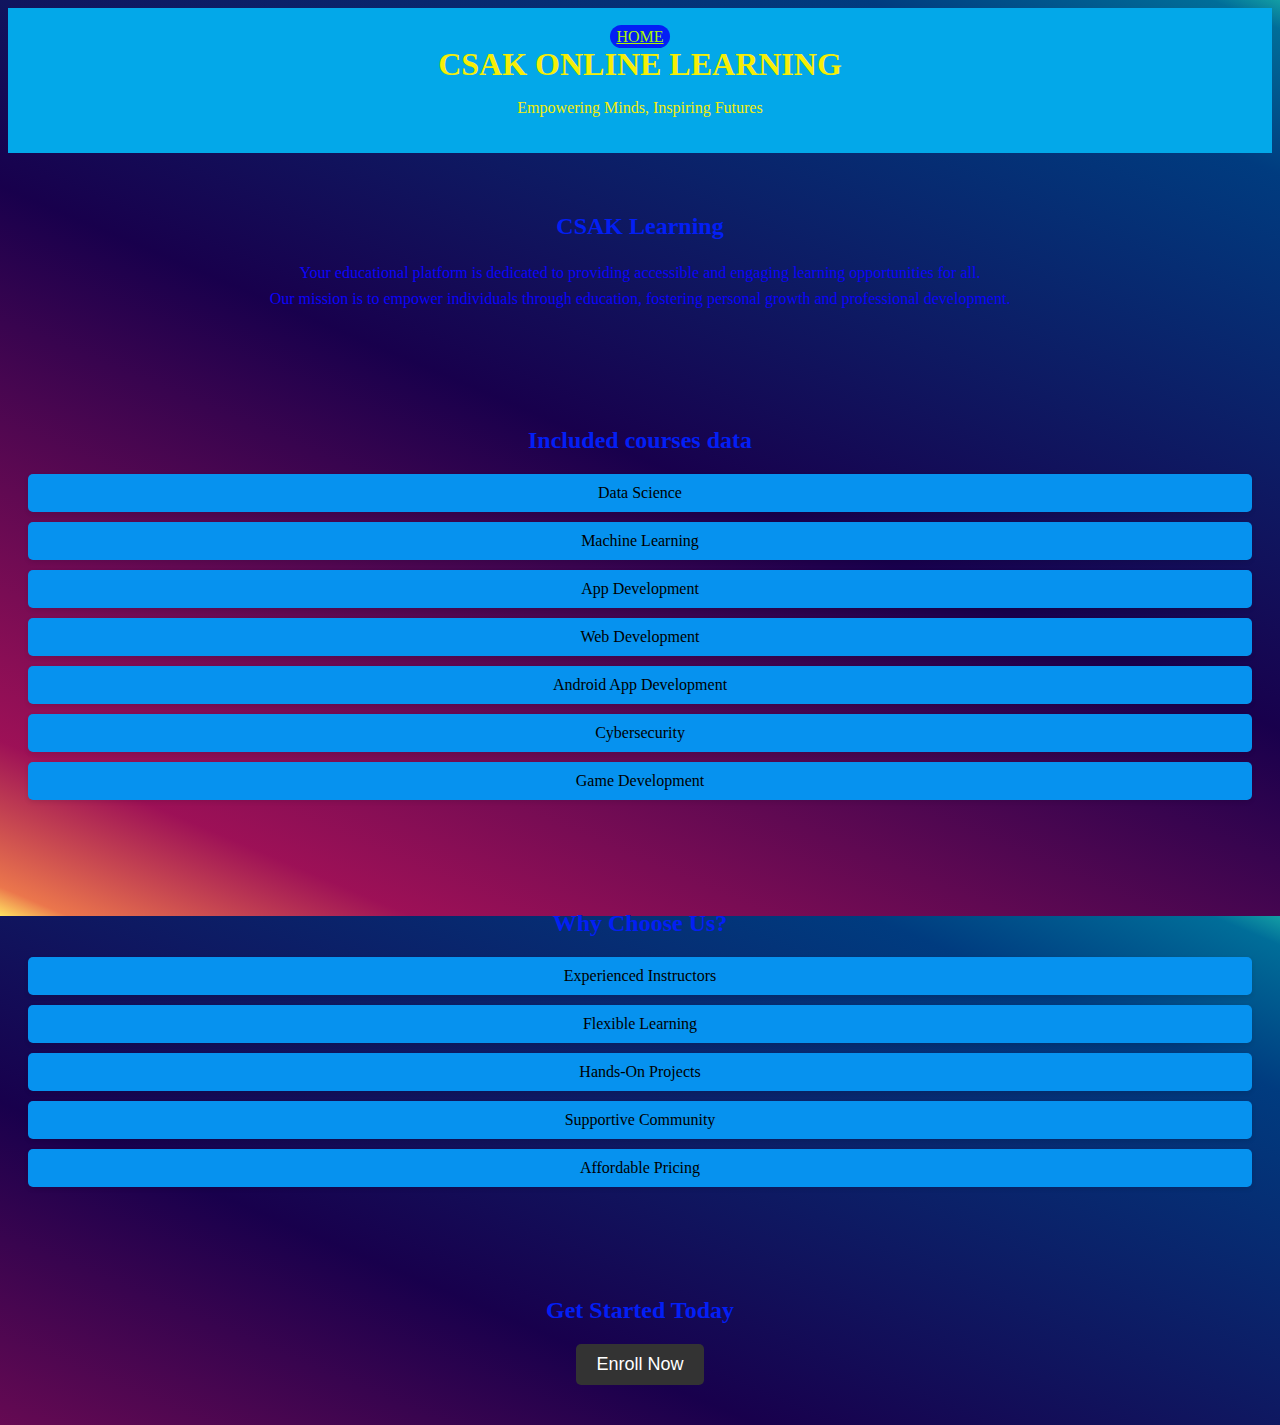
<file: chatbot.html>
<!DOCTYPE html>
<html lang="en">
<head>
    <meta charset="UTF-8">
    <meta name="viewport" content="width=device-width, initial-scale=1.0">
    <title>Document</title>

</head>
<body>
    <!DOCTYPE html>
<html lang="en">
<head>
    <meta charset="UTF-8">
    <meta name="viewport" content="width=device-width, initial-scale=1.0">
    <title>Your Educational Platform</title>
    <style>
       body {
         background-image: linear-gradient(
    23deg,
    hsl(49deg 100% 69%) 0%,
    hsl(16deg 80% 61%) 2%,
    hsl(330deg 81% 34%) 12%,
    hsl(259deg 100% 15%) 50%,
    hsl(212deg 100% 25%) 88%,
    hsl(197deg 100% 30%) 98%,
    hsl(183deg 79% 36%) 100%
  );
  height: 100vh;
}
        header {
            background-color: #03a8e9;
            color: #f6ee06;
            text-align: center;
            padding: 20px 0;
        }
        header h1 {
            margin: 0;
        }
        section {
            padding: 40px 20px;
        }
        section h2 {
            color: #031ff5;
            font-size: 24px;
            text-align: center;
            margin-bottom: 20px;
        }
        section p {
            color: #0c04f9;
            line-height: 1.6;
            text-align: center;
        }
        section ul {
            list-style: none;
            padding: 0;
            margin: 0;
            text-align: center;
        }
        section ul li {
            background-color: #0692ef;
            border-radius: 5px;
            padding: 10px 20px;
            margin-bottom: 10px;
            box-shadow: 0 2px 5px rgba(0, 0, 0, 0.1);
            transition: all 0.3s ease;
        }
        section ul li:hover {
            transform: translateY(-3px);
            box-shadow: 0 4px 10px rgba(0, 0, 0, 0.2);
        }
        #get-started {
            text-align: center;
        }
        #get-started button {
            background-color: #333;
            color: #fff;
            border: none;
            border-radius: 5px;
            padding: 10px 20px;
            font-size: 18px;
            cursor: pointer;
            transition: background-color 0.3s ease;
        }
        #get-started button:hover {
            background-color: #ea0707;
        }
        div{
            background-color: #07eadf;
        }
        #home{
            color: #acf503;
            background-color: #031ff5;
            padding-left: 6px;
            padding-right: 6px;
            padding-top: 3px;
            padding-bottom: 3px;
            border-radius: 1cm;
            
        }

    </style>
</head>
<body>

<header>
    <a href="index.html" id="home">HOME</a>
    <h1>CSAK ONLINE  LEARNING </h1>
    <p>Empowering Minds, Inspiring Futures</p>
</header>

<section id="about">
    <h2>CSAK Learning</h2>
    <p>Your educational platform is dedicated to providing accessible and engaging learning opportunities for all. <br>
        Our mission is to empower individuals through education, fostering personal growth and professional development.</p>
</section>

<section id="courses">
    <h2>Included courses data</h2>
    <ul>
        <li>Data Science</li>
        <li>Machine Learning</li>
        <li>App Development</li>
        <li>Web Development</li>
        <li>Android App Development</li>
        <li>Cybersecurity</li>
        <li>Game Development</li>
    </ul>
</section>

<section id="why-choose-us">
    <h2>Why Choose Us?</h2>
    <ul>
        <li>Experienced Instructors</li>
        <li>Flexible Learning</li>
        <li>Hands-On Projects</li>
        <li>Supportive Community</li>
        <li>Affordable Pricing</li>
    </ul>
</section>

<section id="get-started">
    <h2>Get Started Today</h2>
    <button>Enroll Now</button>
</section>
<div>
    <script>
    window.embeddedChatbotConfig = {
    chatbotId: "B0AQoAVbCTGpXpxU7P7PF",
    domain: "www.chatbase.co"
    }
    </script>
    <script
    src="https://www.chatbase.co/embed.min.js"
    chatbotId="B0AQoAVbCTGpXpxU7P7PF"
    domain="www.chatbase.co"
    defer>
    </script>
</div>
</body>
</html>
</file>
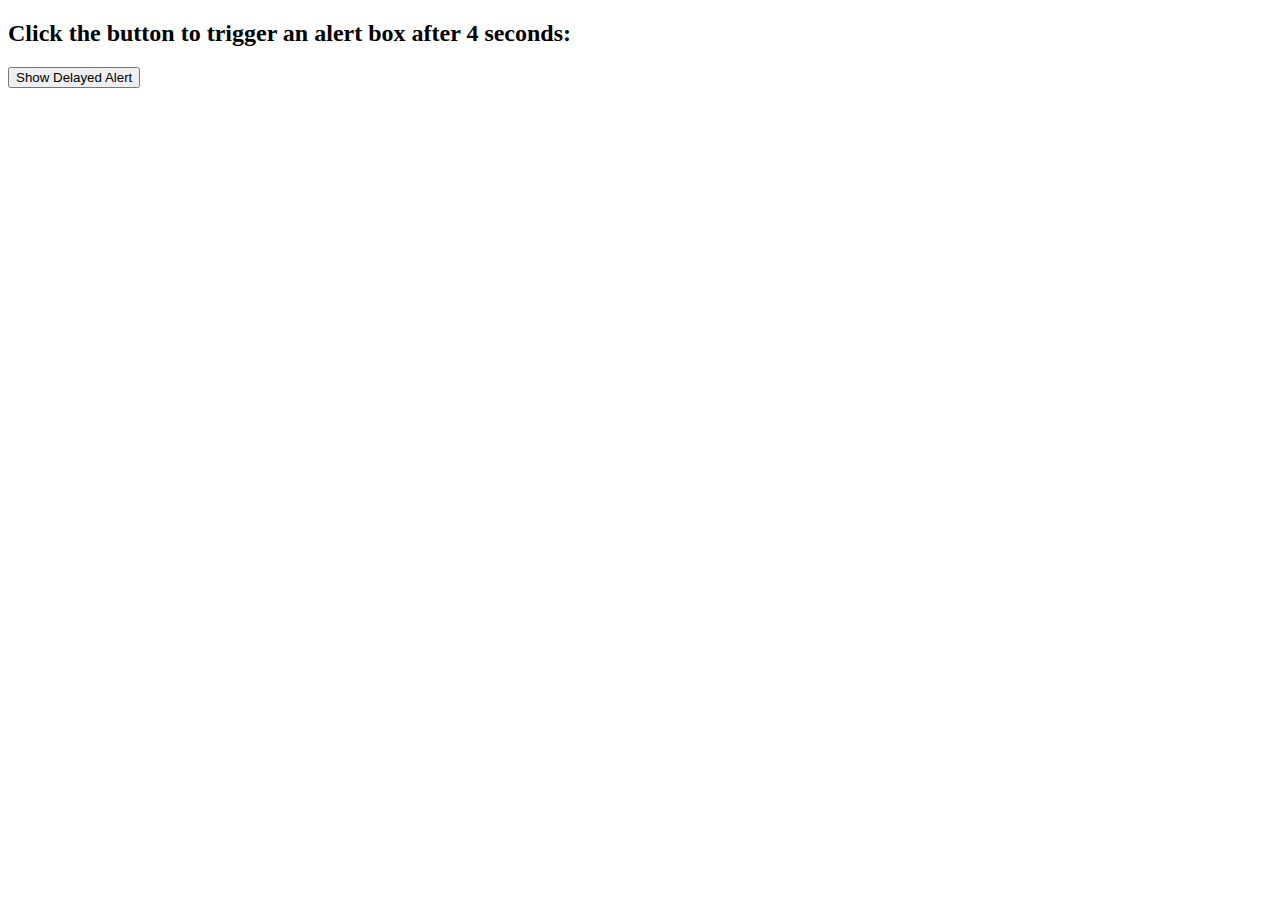
<file: ff.html>
<!DOCTYPE html>
<html lang="en">
<head>
<meta charset="UTF-8">
<meta name="viewport" content="width=device-width, initial-scale=1.0">
<title>Delayed Alert Example</title>
</head>
<body>

<h2>Click the button to trigger an alert box after 4 seconds:</h2>

<button onclick="delayedAlert()">Show Delayed Alert</button>

<script>
function delayedAlert() {
  setTimeout(function() {
    alert("This is an alert box after 4 seconds!");
  }, 4000); // 4000 milliseconds = 4 seconds
}
</script>

</body>
</html>
</file>
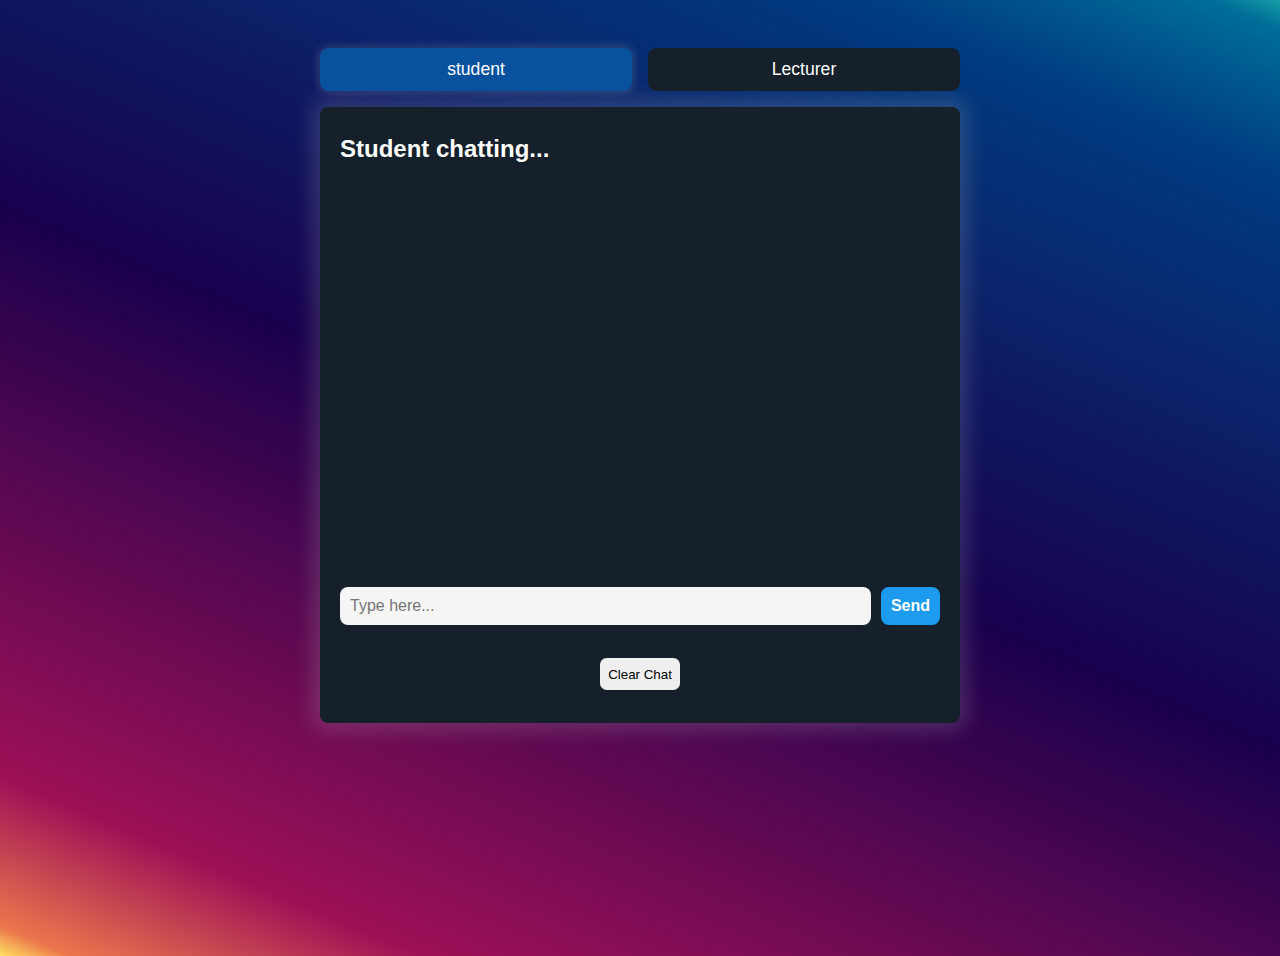
<file: index9090.html>
<!DOCTYPE html>
<html lang="en">
  <head>
    <meta charset="UTF-8" />
    <meta name="viewport" content="width=device-width, initial-scale=1.0" />
    <title>Chat App</title>
    <link rel="stylesheet" href="style9090.css" />
  </head>
  <body>
    <!-- Person selector: this contains buttons for user to select whether to chat as John or Jane -->
    <div class="person-selector">
      <button class="button person-selector-button active-person" id="john-selector">student</button>
      <button class="button person-selector-button" id="jane-selector">Lecturer</button>
    </div>
    <div class="chat-container">
      <h2 class="chat-header">Student chatting...</h2>

      <div class="chat-messages">

      </div>

      <form class="chat-input-form">
        <input type="text" class="chat-input" required placeholder="Type here..." />
        <button type="submit" class="button send-button">Send</button>
      </form>
      <button class="button clear-chat-button">Clear Chat</button>
    </div>

    <script src="app9090.js"></script>
  </body>
</html>
</file>
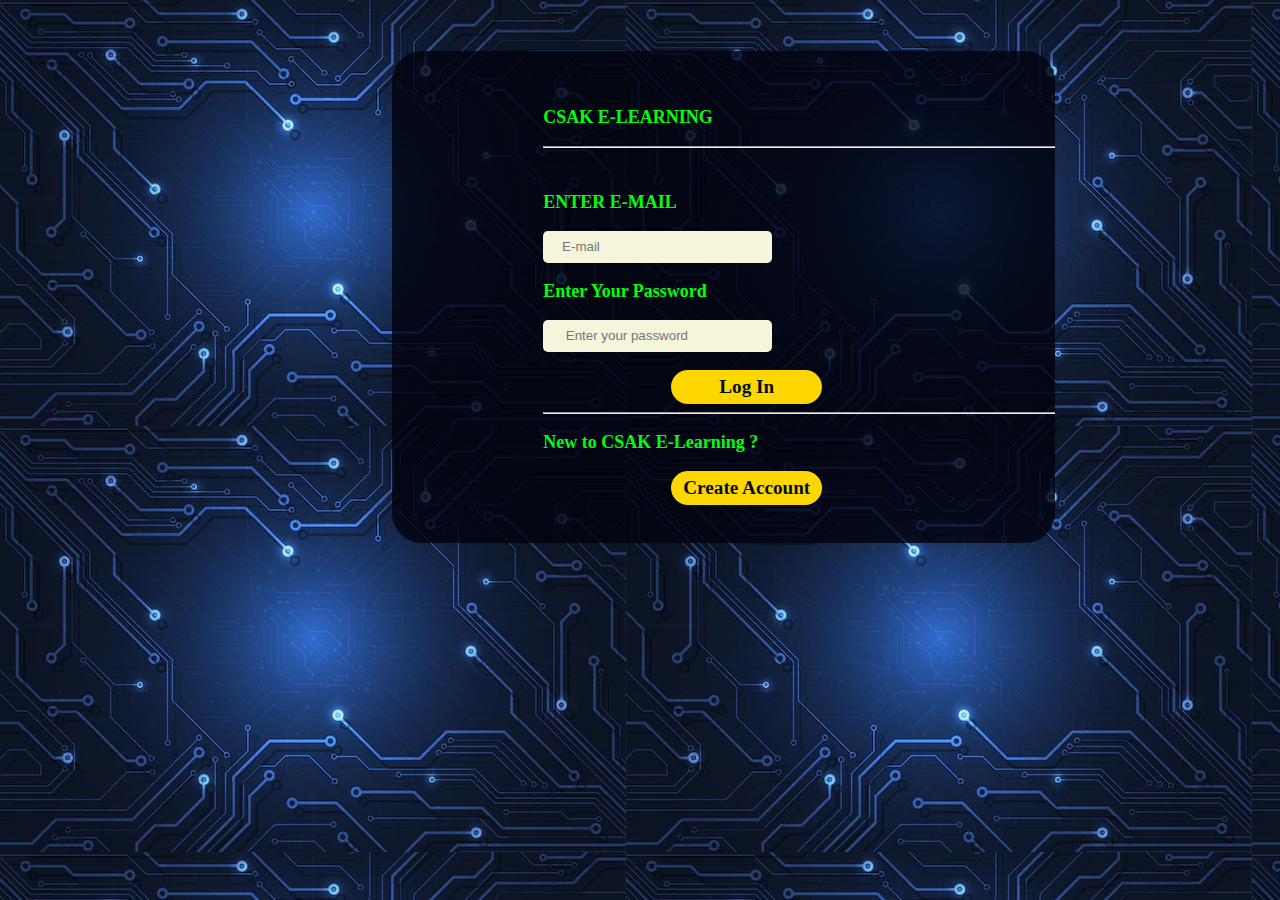
<file: login.html>
<!DOCTYPE html>
<html lang="en" >
<head>
    <meta charset="UTF-8">
    <meta http-equiv="X-UA-Compatible" content="IE=edge">
    <meta name="viewport" content="width=device-width, initial-scale=1.0">
    <title>signup to Tech market</title>
    <link rel="stylesheet" href="course.css">


</head>
<body  background="tech 3.png">
    <div>

       

        <div class="container">
            <p><b> CSAK E-LEARNING</b></p>
            <hr>
            <form action="login.php"  method="post"> <br>
                <p >ENTER E-MAIL</p>
                <input type="email" name="loginID" class="sign" required placeholder="E-mail"><br>
                <p>Enter Your Password</p>
                <input type="password" class="sign" placeholder=" Enter your password "name="password" required minlength="8"><br> <br>
                <button type="submit" > Log In</button><br>
                <hr>
                <P>New to CSAK  E-Learning ?</P>
                 
                 
            </form>

            <form action="signup.html">
                <button type="submit" id="login" value="SIGN UP">Create Account</button>
            </form>

        </div>
    </div>

    
</body>
</html>
</file>
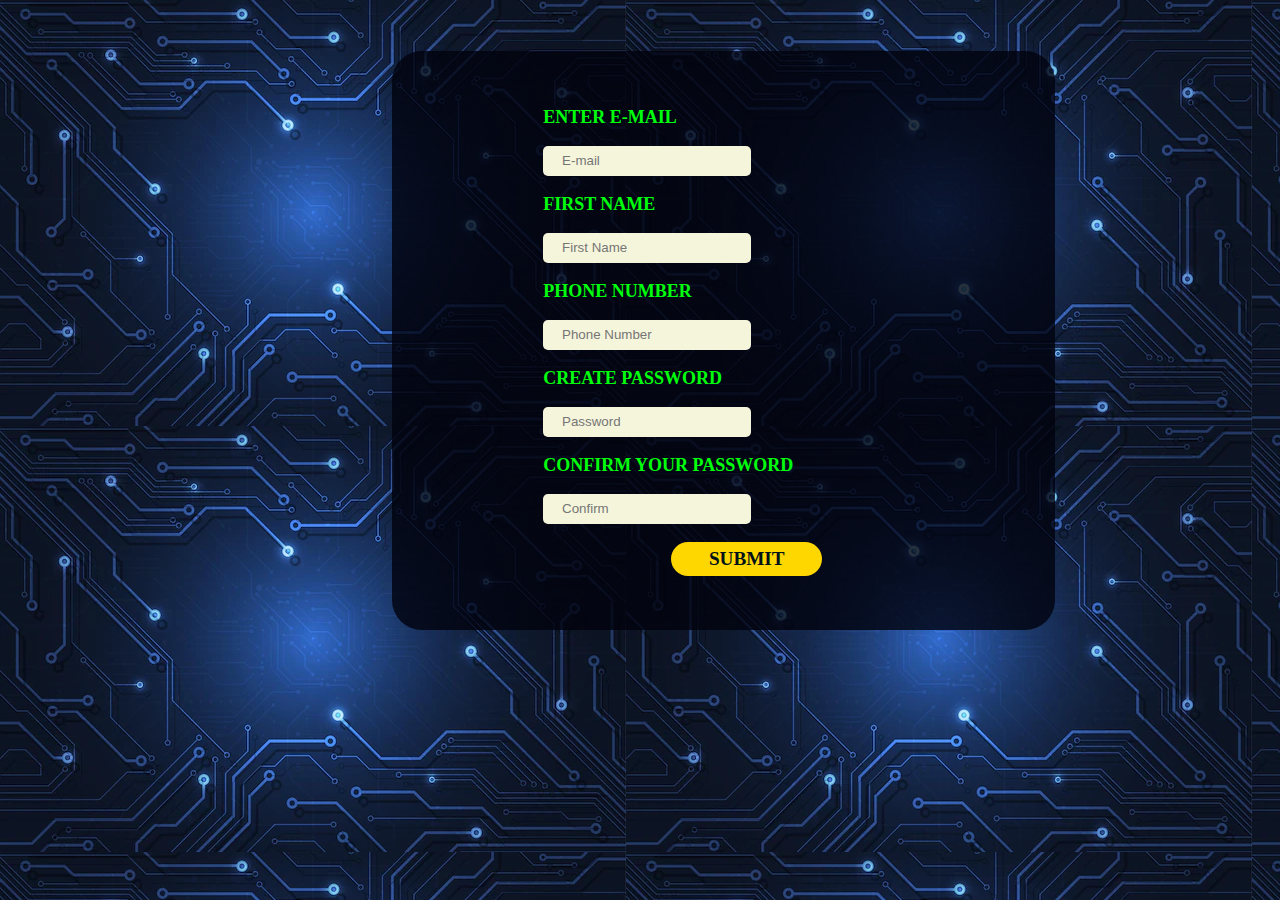
<file: signup.html>
<html>
    <head>
        <link rel="stylesheet" href="course.css">
    </head>
    <body  background="tech 3.png">
   
    <div>
        <div class="container">
            <form method="post" action="signup.php" >
                <p >ENTER E-MAIL</p>
                <input type="email" name="loginID" class="sign" required placeholder="E-mail"><br>
                <p>FIRST NAME</p>
                <input type="text"name="fname" class="sign" required placeholder="First Name"> <br>
                <P>PHONE NUMBER</P>
                <input type="tel" name="phone" class="sign" required placeholder="Phone Number" maxlength="10" minlength="10"><br>
                <P>CREATE PASSWORD</P>
                <input type="password" name="password" class="sign" required placeholder="Password" minlength="8"><br>
               <P>CONFIRM YOUR PASSWORD</P>
                <input type="password" name="confirm" class="sign" required placeholder="Confirm"><br> <br>
                <button type="submit" > SUBMIT </button><br>
            </form>

        </div>
    </div>
    </body>
</html>
</file>
<file: style9090.css>
body {
  background-image: linear-gradient(
    23deg,
    hsl(49deg 100% 69%) 0%,
    hsl(16deg 80% 61%) 2%,
    hsl(330deg 81% 34%) 12%,
    hsl(259deg 100% 15%) 50%,
    hsl(212deg 100% 25%) 88%,
    hsl(197deg 100% 30%) 98%,
    hsl(183deg 79% 36%) 100%
  );
  height: 100vh;
}

.button {
  border: none;
  padding: 0.625em;
  border-radius: 0.5em;
  cursor: pointer;
}

.button:hover {
  filter: brightness(0.9);
}

.button:active {
  transform: translateY(2px);
}

.person-selector {
  display: flex;
  justify-content: center;
  gap: 1em;
  margin: 3em auto 1em;
  max-width: 40em;
}

.person-selector-button {
  width: 100%;
  background-color: #15202b;
  color: #fff;
  font-size: 1.1em;
}

.active-person {
  background: #08529d;
  box-shadow: 0 0 0.5em 0.1em #c3c3c333;
}

.chat-container {
  background: #15202b;
  font-family: 'Roboto', sans-serif;
  border-radius: 0.5em;
  padding: 0.5em 1.25em;
  margin: auto;
  max-width: 37.5em;
  height: 37.5em;
  box-shadow: 0 0 1.25em 0.5em #c3c3c333;
}

.chat-header {
  margin-bottom: 1em;
  color: #fff;
}

.chat-header h2 {
  font-size: 1.25em;
  font-weight: bold;
}

.chat-messages {
  height: 23em;
  overflow-y: scroll;
}

.chat-messages::-webkit-scrollbar {
  display: none;
}

.message {
  padding: 0.625em;
  border-radius: 1em;
  margin-bottom: 0.625em;
  display: flex;
  flex-direction: column;
  color: #fff;
}

.message-sender {
  font-weight: bold;
  margin-bottom: 0.31em;
}

.message-text {
  font-size: 1em;
  margin-bottom: 0.31em;
  word-wrap: break-word;
}

.message-timestamp {
  font-size: 0.75em;
  text-align: right;
}

.blue-bg {
  background-color: #1c9bef;
}

.gray-bg {
  background-color: #3d5365;
}

.chat-input-form {
  display: flex;
  align-items: center;
  margin-top: 2em;
  gap: 0.625em;
}

.chat-input {
  padding: 0.625em;
  border: none;
  border-radius: 0.5em;
  background-color: #f5f5f5;
  color: #333;
  font-size: 1em;
  flex-grow: 1;
}

.send-button {
  background-color: #1c9bef;
  color: #fff;
  font-size: 1em;
  font-weight: bold;
}

.clear-chat-button {
  display: block;
  margin: 2.5em auto;
}
</file>
<file: course.css>
body{
    width: 100%;
}
.container{
    background-color: rgba(1, 2, 14, 0.801);
    width: 40%;
    margin-left: 30%;
    margin-top: 4%;
    border-radius: 30px;
    padding-left: 4cm;
    padding-top: 1cm;
    padding-bottom: 1cm;
}
button{
    padding: 6px;
    margin-left:25%;
    background-color: gold;
    color: rgb(1, 17, 24);
    font-size: larger;
    font-weight: bolder;
    font-family: 'Times New Roman', Times, serif;
    border: none;
    border-radius: 20px;
    width: 4cm;

}
.sign{
    width: 5.5cm;
    height:30px;
    border: none;
    background-color: beige;
    border-radius: 5px;
    padding-left: 0.5cm;
}

p{
    color: rgb(0, 255, 13);
    font-family: 'Times New Roman', Times, serif;
    font-weight: bolder;
    font-size: large;
}
</file>
